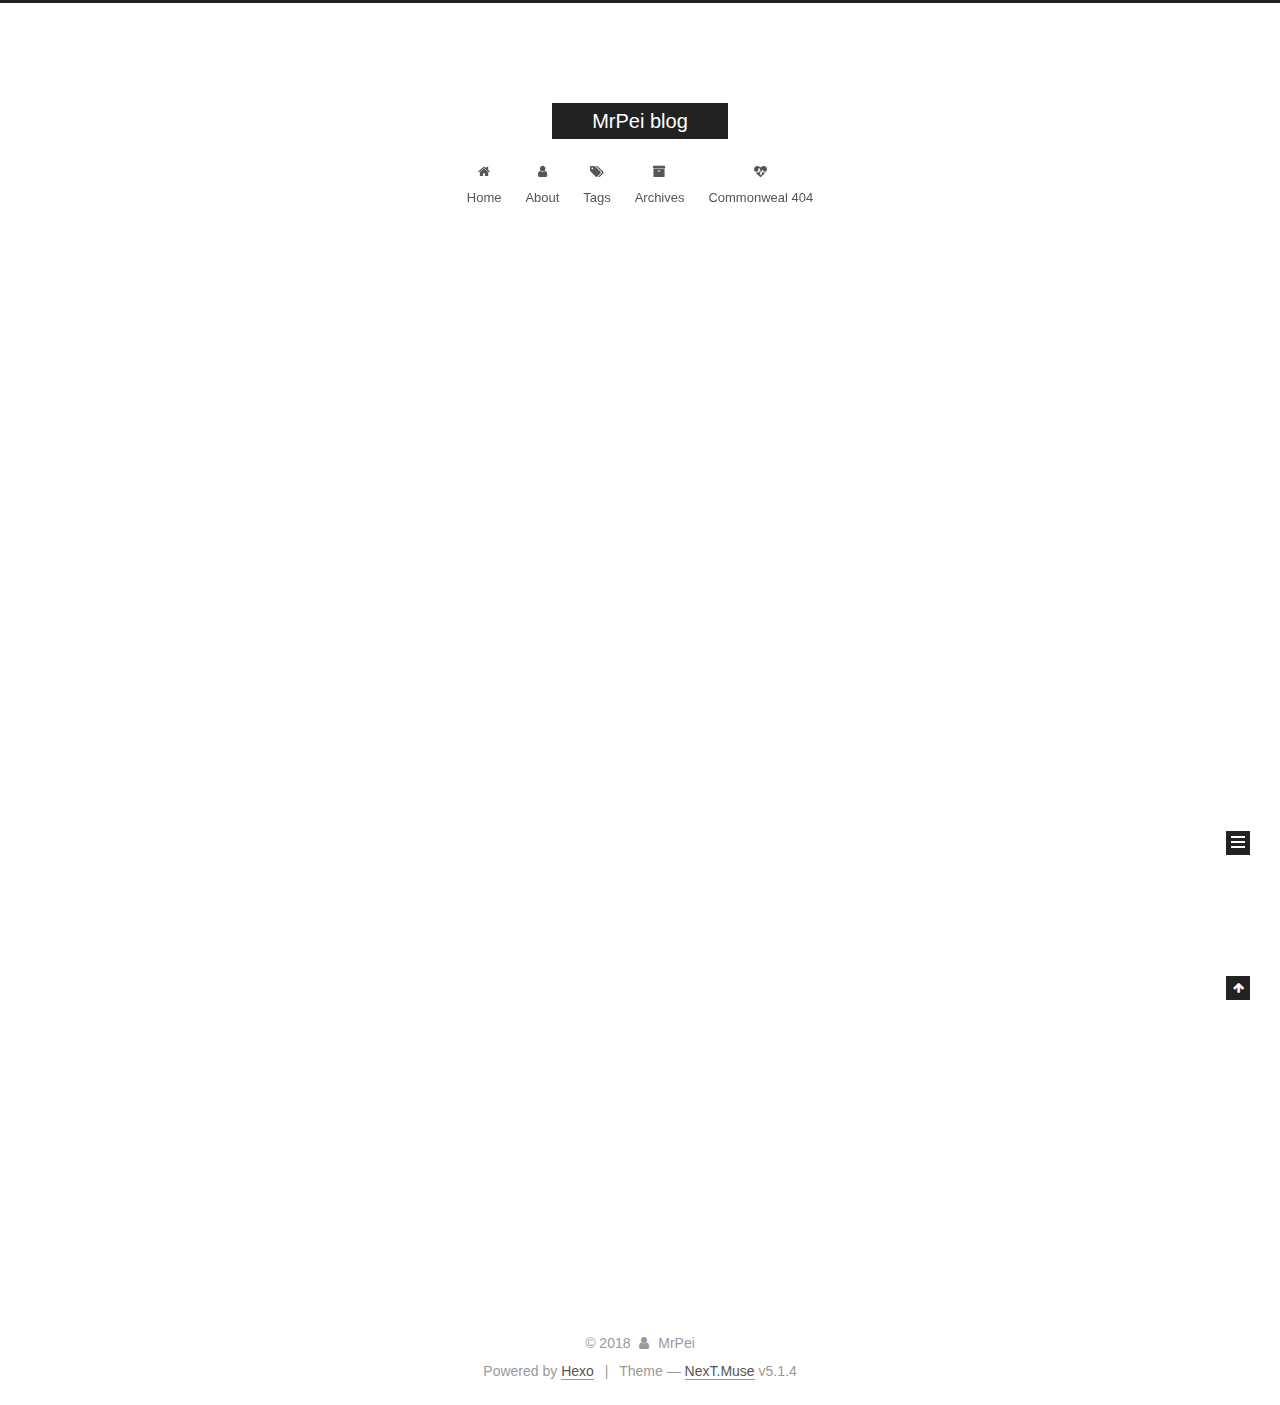
<file: index.html>
<!DOCTYPE html>



  


<html class="theme-next muse use-motion" lang="">
<head>
  <meta charset="UTF-8"/>
<meta http-equiv="X-UA-Compatible" content="IE=edge" />
<meta name="viewport" content="width=device-width, initial-scale=1, maximum-scale=1"/>
<meta name="theme-color" content="#222">









<meta http-equiv="Cache-Control" content="no-transform" />
<meta http-equiv="Cache-Control" content="no-siteapp" />
















  
  
  <link href="/lib/fancybox/source/jquery.fancybox.css?v=2.1.5" rel="stylesheet" type="text/css" />







<link href="/lib/font-awesome/css/font-awesome.min.css?v=4.6.2" rel="stylesheet" type="text/css" />

<link href="/css/main.css?v=5.1.4" rel="stylesheet" type="text/css" />


  <link rel="apple-touch-icon" sizes="180x180" href="/images/apple-touch-icon-next.png?v=5.1.4">


  <link rel="icon" type="image/png" sizes="32x32" href="/images/favicon-32x32-next.png?v=5.1.4">


  <link rel="icon" type="image/png" sizes="16x16" href="/images/favicon-16x16-next.png?v=5.1.4">


  <link rel="mask-icon" href="/images/logo.svg?v=5.1.4" color="#222">





  <meta name="keywords" content="java, mrpei, peizhouyu" />










<meta property="og:type" content="website">
<meta property="og:title" content="MrPei blog">
<meta property="og:url" content="http://blog.mrpei.cn/index.html">
<meta property="og:site_name" content="MrPei blog">
<meta property="og:locale" content="default">
<meta name="twitter:card" content="summary">
<meta name="twitter:title" content="MrPei blog">



<script type="text/javascript" id="hexo.configurations">
  var NexT = window.NexT || {};
  var CONFIG = {
    root: '/',
    scheme: 'Muse',
    version: '5.1.4',
    sidebar: {"position":"left","display":"post","offset":12,"b2t":false,"scrollpercent":false,"onmobile":false},
    fancybox: true,
    tabs: true,
    motion: {"enable":true,"async":false,"transition":{"post_block":"fadeIn","post_header":"slideDownIn","post_body":"slideDownIn","coll_header":"slideLeftIn","sidebar":"slideUpIn"}},
    duoshuo: {
      userId: '0',
      author: 'Author'
    },
    algolia: {
      applicationID: '',
      apiKey: '',
      indexName: '',
      hits: {"per_page":10},
      labels: {"input_placeholder":"Search for Posts","hits_empty":"We didn't find any results for the search: ${query}","hits_stats":"${hits} results found in ${time} ms"}
    }
  };
</script>



  <link rel="canonical" href="http://blog.mrpei.cn/"/>





  <title>MrPei blog</title>
  








</head>

<body itemscope itemtype="http://schema.org/WebPage" lang="default">

  
  
    
  

  <div class="container sidebar-position-left 
  page-home">
    <div class="headband"></div>

    <header id="header" class="header" itemscope itemtype="http://schema.org/WPHeader">
      <div class="header-inner"><div class="site-brand-wrapper">
  <div class="site-meta ">
    

    <div class="custom-logo-site-title">
      <a href="/"  class="brand" rel="start">
        <span class="logo-line-before"><i></i></span>
        <span class="site-title">MrPei blog</span>
        <span class="logo-line-after"><i></i></span>
      </a>
    </div>
      
        <p class="site-subtitle"></p>
      
  </div>

  <div class="site-nav-toggle">
    <button>
      <span class="btn-bar"></span>
      <span class="btn-bar"></span>
      <span class="btn-bar"></span>
    </button>
  </div>
</div>

<nav class="site-nav">
  

  
    <ul id="menu" class="menu">
      
        
        <li class="menu-item menu-item-home">
          <a href="/" rel="section">
            
              <i class="menu-item-icon fa fa-fw fa-home"></i> <br />
            
            Home
          </a>
        </li>
      
        
        <li class="menu-item menu-item-about">
          <a href="/about/" rel="section">
            
              <i class="menu-item-icon fa fa-fw fa-user"></i> <br />
            
            About
          </a>
        </li>
      
        
        <li class="menu-item menu-item-tags">
          <a href="/tags/" rel="section">
            
              <i class="menu-item-icon fa fa-fw fa-tags"></i> <br />
            
            Tags
          </a>
        </li>
      
        
        <li class="menu-item menu-item-archives">
          <a href="/archives/" rel="section">
            
              <i class="menu-item-icon fa fa-fw fa-archive"></i> <br />
            
            Archives
          </a>
        </li>
      
        
        <li class="menu-item menu-item-commonweal">
          <a href="/404/" rel="section">
            
              <i class="menu-item-icon fa fa-fw fa-heartbeat"></i> <br />
            
            Commonweal 404
          </a>
        </li>
      

      
    </ul>
  

  
</nav>



 </div>
    </header>

    <main id="main" class="main">
      <div class="main-inner">
        <div class="content-wrap">
          <div id="content" class="content">
            
  <section id="posts" class="posts-expand">
    
      

  

  
  
  

  <article class="post post-type-normal" itemscope itemtype="http://schema.org/Article">
  
  
  
  <div class="post-block">
    <link itemprop="mainEntityOfPage" href="http://blog.mrpei.cn/2018/09/30/hello-world/">

    <span hidden itemprop="author" itemscope itemtype="http://schema.org/Person">
      <meta itemprop="name" content="MrPei">
      <meta itemprop="description" content="">
      <meta itemprop="image" content="/images/avatar.gif">
    </span>

    <span hidden itemprop="publisher" itemscope itemtype="http://schema.org/Organization">
      <meta itemprop="name" content="MrPei blog">
    </span>

    
      <header class="post-header">

        
        
          <h1 class="post-title" itemprop="name headline">
                
                <a class="post-title-link" href="/2018/09/30/hello-world/" itemprop="url">Hello World</a></h1>
        

        <div class="post-meta">
          <span class="post-time">
            
              <span class="post-meta-item-icon">
                <i class="fa fa-calendar-o"></i>
              </span>
              
                <span class="post-meta-item-text">Posted on</span>
              
              <time title="Post created" itemprop="dateCreated datePublished" datetime="2018-09-30T10:51:43+08:00">
                2018-09-30
              </time>
            

            

            
          </span>

          

          
            
          

          
          

          

          

          

        </div>
      </header>
    

    
    
    
    <div class="post-body" itemprop="articleBody">

      
      

      
        
          
            <p>Welcome to <a href="https://hexo.io/" target="_blank" rel="noopener">Hexo</a>! This is your very first post. Check <a href="https://hexo.io/docs/" target="_blank" rel="noopener">documentation</a> for more info. If you get any problems when using Hexo, you can find the answer in <a href="https://hexo.io/docs/troubleshooting.html" target="_blank" rel="noopener">troubleshooting</a> or you can ask me on <a href="https://github.com/hexojs/hexo/issues" target="_blank" rel="noopener">GitHub</a>.</p>
<h2 id="Quick-Start"><a href="#Quick-Start" class="headerlink" title="Quick Start"></a>Quick Start</h2><h3 id="Create-a-new-post"><a href="#Create-a-new-post" class="headerlink" title="Create a new post"></a>Create a new post</h3><figure class="highlight bash"><table><tr><td class="gutter"><pre><span class="line">1</span><br></pre></td><td class="code"><pre><span class="line">$ hexo new <span class="string">"My New Post"</span></span><br></pre></td></tr></table></figure>
<p>More info: <a href="https://hexo.io/docs/writing.html" target="_blank" rel="noopener">Writing</a></p>
<h3 id="Run-server"><a href="#Run-server" class="headerlink" title="Run server"></a>Run server</h3><figure class="highlight bash"><table><tr><td class="gutter"><pre><span class="line">1</span><br></pre></td><td class="code"><pre><span class="line">$ hexo server</span><br></pre></td></tr></table></figure>
<p>More info: <a href="https://hexo.io/docs/server.html" target="_blank" rel="noopener">Server</a></p>
<h3 id="Generate-static-files"><a href="#Generate-static-files" class="headerlink" title="Generate static files"></a>Generate static files</h3><figure class="highlight bash"><table><tr><td class="gutter"><pre><span class="line">1</span><br></pre></td><td class="code"><pre><span class="line">$ hexo generate</span><br></pre></td></tr></table></figure>
<p>More info: <a href="https://hexo.io/docs/generating.html" target="_blank" rel="noopener">Generating</a></p>
<h3 id="Deploy-to-remote-sites"><a href="#Deploy-to-remote-sites" class="headerlink" title="Deploy to remote sites"></a>Deploy to remote sites</h3><figure class="highlight bash"><table><tr><td class="gutter"><pre><span class="line">1</span><br></pre></td><td class="code"><pre><span class="line">$ hexo deploy</span><br></pre></td></tr></table></figure>
<p>More info: <a href="https://hexo.io/docs/deployment.html" target="_blank" rel="noopener">Deployment</a></p>

          
        
      
    </div>
    
    
    

    

    

    

    <footer class="post-footer">
      

      

      

      
      
        <div class="post-eof"></div>
      
    </footer>
  </div>
  
  
  
  </article>


    
  </section>

  


          </div>
          


          

        </div>
        
          
  
  <div class="sidebar-toggle">
    <div class="sidebar-toggle-line-wrap">
      <span class="sidebar-toggle-line sidebar-toggle-line-first"></span>
      <span class="sidebar-toggle-line sidebar-toggle-line-middle"></span>
      <span class="sidebar-toggle-line sidebar-toggle-line-last"></span>
    </div>
  </div>

  <aside id="sidebar" class="sidebar">
    
    <div class="sidebar-inner">

      

      

      <section class="site-overview-wrap sidebar-panel sidebar-panel-active">
        <div class="site-overview">
          <div class="site-author motion-element" itemprop="author" itemscope itemtype="http://schema.org/Person">
            
              <p class="site-author-name" itemprop="name">MrPei</p>
              <p class="site-description motion-element" itemprop="description"></p>
          </div>

          <nav class="site-state motion-element">

            
              <div class="site-state-item site-state-posts">
              
                <a href="/archives/">
              
                  <span class="site-state-item-count">1</span>
                  <span class="site-state-item-name">posts</span>
                </a>
              </div>
            

            

            

          </nav>

          

          

          
          

          
          

          

        </div>
      </section>

      

      

    </div>
  </aside>


        
      </div>
    </main>

    <footer id="footer" class="footer">
      <div class="footer-inner">
        <div class="copyright">&copy; <span itemprop="copyrightYear">2018</span>
  <span class="with-love">
    <i class="fa fa-user"></i>
  </span>
  <span class="author" itemprop="copyrightHolder">MrPei</span>

  
</div>


  <div class="powered-by">Powered by <a class="theme-link" target="_blank" href="https://hexo.io">Hexo</a></div>



  <span class="post-meta-divider">|</span>



  <div class="theme-info">Theme &mdash; <a class="theme-link" target="_blank" href="https://github.com/iissnan/hexo-theme-next">NexT.Muse</a> v5.1.4</div>




        







        
      </div>
    </footer>

    
      <div class="back-to-top">
        <i class="fa fa-arrow-up"></i>
        
      </div>
    

    

  </div>

  

<script type="text/javascript">
  if (Object.prototype.toString.call(window.Promise) !== '[object Function]') {
    window.Promise = null;
  }
</script>









  












  
  
    <script type="text/javascript" src="/lib/jquery/index.js?v=2.1.3"></script>
  

  
  
    <script type="text/javascript" src="/lib/fastclick/lib/fastclick.min.js?v=1.0.6"></script>
  

  
  
    <script type="text/javascript" src="/lib/jquery_lazyload/jquery.lazyload.js?v=1.9.7"></script>
  

  
  
    <script type="text/javascript" src="/lib/velocity/velocity.min.js?v=1.2.1"></script>
  

  
  
    <script type="text/javascript" src="/lib/velocity/velocity.ui.min.js?v=1.2.1"></script>
  

  
  
    <script type="text/javascript" src="/lib/fancybox/source/jquery.fancybox.pack.js?v=2.1.5"></script>
  


  


  <script type="text/javascript" src="/js/src/utils.js?v=5.1.4"></script>

  <script type="text/javascript" src="/js/src/motion.js?v=5.1.4"></script>



  
  

  

  


  <script type="text/javascript" src="/js/src/bootstrap.js?v=5.1.4"></script>



  


  




	





  





  












  





  

  

  

  
  

  

  

  

</body>
</html>
</file>
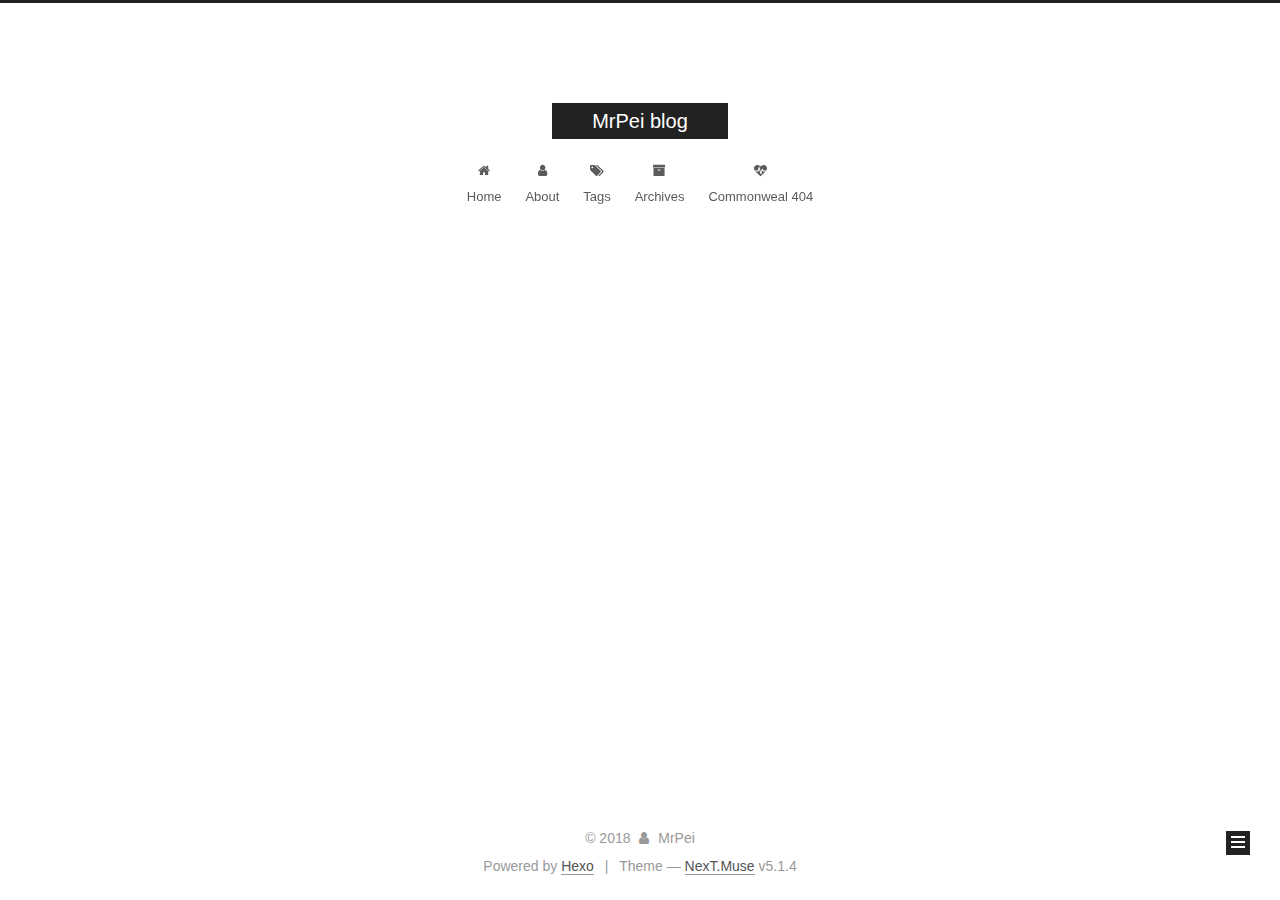
<file: archives/index.html>
<!DOCTYPE html>



  


<html class="theme-next muse use-motion" lang="">
<head>
  <meta charset="UTF-8"/>
<meta http-equiv="X-UA-Compatible" content="IE=edge" />
<meta name="viewport" content="width=device-width, initial-scale=1, maximum-scale=1"/>
<meta name="theme-color" content="#222">









<meta http-equiv="Cache-Control" content="no-transform" />
<meta http-equiv="Cache-Control" content="no-siteapp" />
















  
  
  <link href="/lib/fancybox/source/jquery.fancybox.css?v=2.1.5" rel="stylesheet" type="text/css" />







<link href="/lib/font-awesome/css/font-awesome.min.css?v=4.6.2" rel="stylesheet" type="text/css" />

<link href="/css/main.css?v=5.1.4" rel="stylesheet" type="text/css" />


  <link rel="apple-touch-icon" sizes="180x180" href="/images/apple-touch-icon-next.png?v=5.1.4">


  <link rel="icon" type="image/png" sizes="32x32" href="/images/favicon-32x32-next.png?v=5.1.4">


  <link rel="icon" type="image/png" sizes="16x16" href="/images/favicon-16x16-next.png?v=5.1.4">


  <link rel="mask-icon" href="/images/logo.svg?v=5.1.4" color="#222">





  <meta name="keywords" content="java, mrpei, peizhouyu" />










<meta property="og:type" content="website">
<meta property="og:title" content="MrPei blog">
<meta property="og:url" content="http://blog.mrpei.cn/archives/index.html">
<meta property="og:site_name" content="MrPei blog">
<meta property="og:locale" content="default">
<meta name="twitter:card" content="summary">
<meta name="twitter:title" content="MrPei blog">



<script type="text/javascript" id="hexo.configurations">
  var NexT = window.NexT || {};
  var CONFIG = {
    root: '/',
    scheme: 'Muse',
    version: '5.1.4',
    sidebar: {"position":"left","display":"post","offset":12,"b2t":false,"scrollpercent":false,"onmobile":false},
    fancybox: true,
    tabs: true,
    motion: {"enable":true,"async":false,"transition":{"post_block":"fadeIn","post_header":"slideDownIn","post_body":"slideDownIn","coll_header":"slideLeftIn","sidebar":"slideUpIn"}},
    duoshuo: {
      userId: '0',
      author: 'Author'
    },
    algolia: {
      applicationID: '',
      apiKey: '',
      indexName: '',
      hits: {"per_page":10},
      labels: {"input_placeholder":"Search for Posts","hits_empty":"We didn't find any results for the search: ${query}","hits_stats":"${hits} results found in ${time} ms"}
    }
  };
</script>



  <link rel="canonical" href="http://blog.mrpei.cn/archives/"/>





  <title>Archive | MrPei blog</title>
  








</head>

<body itemscope itemtype="http://schema.org/WebPage" lang="default">

  
  
    
  

  <div class="container sidebar-position-left page-archive">
    <div class="headband"></div>

    <header id="header" class="header" itemscope itemtype="http://schema.org/WPHeader">
      <div class="header-inner"><div class="site-brand-wrapper">
  <div class="site-meta ">
    

    <div class="custom-logo-site-title">
      <a href="/"  class="brand" rel="start">
        <span class="logo-line-before"><i></i></span>
        <span class="site-title">MrPei blog</span>
        <span class="logo-line-after"><i></i></span>
      </a>
    </div>
      
        <p class="site-subtitle"></p>
      
  </div>

  <div class="site-nav-toggle">
    <button>
      <span class="btn-bar"></span>
      <span class="btn-bar"></span>
      <span class="btn-bar"></span>
    </button>
  </div>
</div>

<nav class="site-nav">
  

  
    <ul id="menu" class="menu">
      
        
        <li class="menu-item menu-item-home">
          <a href="/" rel="section">
            
              <i class="menu-item-icon fa fa-fw fa-home"></i> <br />
            
            Home
          </a>
        </li>
      
        
        <li class="menu-item menu-item-about">
          <a href="/about/" rel="section">
            
              <i class="menu-item-icon fa fa-fw fa-user"></i> <br />
            
            About
          </a>
        </li>
      
        
        <li class="menu-item menu-item-tags">
          <a href="/tags/" rel="section">
            
              <i class="menu-item-icon fa fa-fw fa-tags"></i> <br />
            
            Tags
          </a>
        </li>
      
        
        <li class="menu-item menu-item-archives">
          <a href="/archives/" rel="section">
            
              <i class="menu-item-icon fa fa-fw fa-archive"></i> <br />
            
            Archives
          </a>
        </li>
      
        
        <li class="menu-item menu-item-commonweal">
          <a href="/404/" rel="section">
            
              <i class="menu-item-icon fa fa-fw fa-heartbeat"></i> <br />
            
            Commonweal 404
          </a>
        </li>
      

      
    </ul>
  

  
</nav>



 </div>
    </header>

    <main id="main" class="main">
      <div class="main-inner">
        <div class="content-wrap">
          <div id="content" class="content">
            

  
  
  
  <div class="post-block archive">
    <div id="posts" class="posts-collapse">
      <span class="archive-move-on"></span>

      <span class="archive-page-counter">
        
        
        
          
        
        Um..! 1 post. Keep on posting.
      </span>

      

        
        
        

        
          
          <div class="collection-title">
            <h1 class="archive-year" id="archive-year-2018">2018</h1>
          </div>
        
        

        

  <article class="post post-type-normal" itemscope itemtype="http://schema.org/Article">
    <header class="post-header">

      <h2 class="post-title">
        
            <a class="post-title-link" href="/2018/09/30/hello-world/" itemprop="url">
              
                <span itemprop="name">Hello World</span>
              
            </a>
        
      </h2>

      <div class="post-meta">
        <time class="post-time" itemprop="dateCreated"
              datetime="2018-09-30T10:51:43+08:00"
              content="2018-09-30" >
          09-30
        </time>
      </div>

    </header>
  </article>



      

    </div>
  </div>
  
  
  

  



          </div>
          


          

        </div>
        
          
  
  <div class="sidebar-toggle">
    <div class="sidebar-toggle-line-wrap">
      <span class="sidebar-toggle-line sidebar-toggle-line-first"></span>
      <span class="sidebar-toggle-line sidebar-toggle-line-middle"></span>
      <span class="sidebar-toggle-line sidebar-toggle-line-last"></span>
    </div>
  </div>

  <aside id="sidebar" class="sidebar">
    
    <div class="sidebar-inner">

      

      

      <section class="site-overview-wrap sidebar-panel sidebar-panel-active">
        <div class="site-overview">
          <div class="site-author motion-element" itemprop="author" itemscope itemtype="http://schema.org/Person">
            
              <p class="site-author-name" itemprop="name">MrPei</p>
              <p class="site-description motion-element" itemprop="description"></p>
          </div>

          <nav class="site-state motion-element">

            
              <div class="site-state-item site-state-posts">
              
                <a href="/archives/">
              
                  <span class="site-state-item-count">1</span>
                  <span class="site-state-item-name">posts</span>
                </a>
              </div>
            

            

            

          </nav>

          

          

          
          

          
          

          

        </div>
      </section>

      

      

    </div>
  </aside>


        
      </div>
    </main>

    <footer id="footer" class="footer">
      <div class="footer-inner">
        <div class="copyright">&copy; <span itemprop="copyrightYear">2018</span>
  <span class="with-love">
    <i class="fa fa-user"></i>
  </span>
  <span class="author" itemprop="copyrightHolder">MrPei</span>

  
</div>


  <div class="powered-by">Powered by <a class="theme-link" target="_blank" href="https://hexo.io">Hexo</a></div>



  <span class="post-meta-divider">|</span>



  <div class="theme-info">Theme &mdash; <a class="theme-link" target="_blank" href="https://github.com/iissnan/hexo-theme-next">NexT.Muse</a> v5.1.4</div>




        







        
      </div>
    </footer>

    
      <div class="back-to-top">
        <i class="fa fa-arrow-up"></i>
        
      </div>
    

    

  </div>

  

<script type="text/javascript">
  if (Object.prototype.toString.call(window.Promise) !== '[object Function]') {
    window.Promise = null;
  }
</script>









  












  
  
    <script type="text/javascript" src="/lib/jquery/index.js?v=2.1.3"></script>
  

  
  
    <script type="text/javascript" src="/lib/fastclick/lib/fastclick.min.js?v=1.0.6"></script>
  

  
  
    <script type="text/javascript" src="/lib/jquery_lazyload/jquery.lazyload.js?v=1.9.7"></script>
  

  
  
    <script type="text/javascript" src="/lib/velocity/velocity.min.js?v=1.2.1"></script>
  

  
  
    <script type="text/javascript" src="/lib/velocity/velocity.ui.min.js?v=1.2.1"></script>
  

  
  
    <script type="text/javascript" src="/lib/fancybox/source/jquery.fancybox.pack.js?v=2.1.5"></script>
  


  


  <script type="text/javascript" src="/js/src/utils.js?v=5.1.4"></script>

  <script type="text/javascript" src="/js/src/motion.js?v=5.1.4"></script>



  
  

  

  


  <script type="text/javascript" src="/js/src/bootstrap.js?v=5.1.4"></script>



  


  




	





  





  












  





  

  

  

  
  

  

  

  

</body>
</html>
</file>
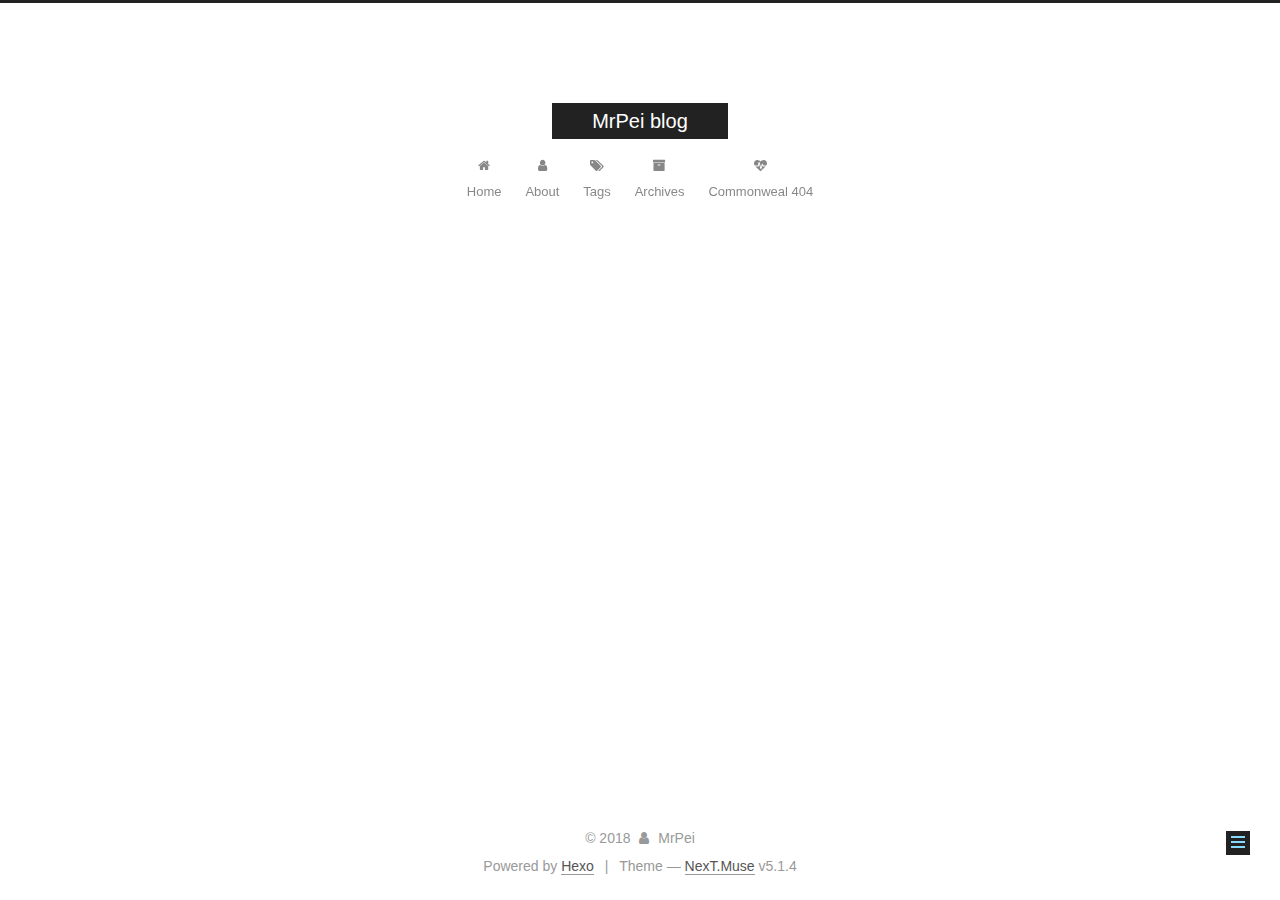
<file: hello/index.html>
<!DOCTYPE html>



  


<html class="theme-next muse use-motion" lang="">
<head>
  <meta charset="UTF-8"/>
<meta http-equiv="X-UA-Compatible" content="IE=edge" />
<meta name="viewport" content="width=device-width, initial-scale=1, maximum-scale=1"/>
<meta name="theme-color" content="#222">









<meta http-equiv="Cache-Control" content="no-transform" />
<meta http-equiv="Cache-Control" content="no-siteapp" />
















  
  
  <link href="/lib/fancybox/source/jquery.fancybox.css?v=2.1.5" rel="stylesheet" type="text/css" />







<link href="/lib/font-awesome/css/font-awesome.min.css?v=4.6.2" rel="stylesheet" type="text/css" />

<link href="/css/main.css?v=5.1.4" rel="stylesheet" type="text/css" />


  <link rel="apple-touch-icon" sizes="180x180" href="/images/apple-touch-icon-next.png?v=5.1.4">


  <link rel="icon" type="image/png" sizes="32x32" href="/images/favicon-32x32-next.png?v=5.1.4">


  <link rel="icon" type="image/png" sizes="16x16" href="/images/favicon-16x16-next.png?v=5.1.4">


  <link rel="mask-icon" href="/images/logo.svg?v=5.1.4" color="#222">





  <meta name="keywords" content="java, mrpei, peizhouyu" />










<meta property="og:type" content="website">
<meta property="og:title" content="hello">
<meta property="og:url" content="http://blog.mrpei.cn/hello/index.html">
<meta property="og:site_name" content="MrPei blog">
<meta property="og:locale" content="default">
<meta property="og:updated_time" content="2018-09-30T06:34:50.727Z">
<meta name="twitter:card" content="summary">
<meta name="twitter:title" content="hello">



<script type="text/javascript" id="hexo.configurations">
  var NexT = window.NexT || {};
  var CONFIG = {
    root: '/',
    scheme: 'Muse',
    version: '5.1.4',
    sidebar: {"position":"left","display":"post","offset":12,"b2t":false,"scrollpercent":false,"onmobile":false},
    fancybox: true,
    tabs: true,
    motion: {"enable":true,"async":false,"transition":{"post_block":"fadeIn","post_header":"slideDownIn","post_body":"slideDownIn","coll_header":"slideLeftIn","sidebar":"slideUpIn"}},
    duoshuo: {
      userId: '0',
      author: 'Author'
    },
    algolia: {
      applicationID: '',
      apiKey: '',
      indexName: '',
      hits: {"per_page":10},
      labels: {"input_placeholder":"Search for Posts","hits_empty":"We didn't find any results for the search: ${query}","hits_stats":"${hits} results found in ${time} ms"}
    }
  };
</script>



  <link rel="canonical" href="http://blog.mrpei.cn/hello/"/>





  <title>hello | MrPei blog</title>
  








</head>

<body itemscope itemtype="http://schema.org/WebPage" lang="default">

  
  
    
  

  <div class="container sidebar-position-left page-post-detail">
    <div class="headband"></div>

    <header id="header" class="header" itemscope itemtype="http://schema.org/WPHeader">
      <div class="header-inner"><div class="site-brand-wrapper">
  <div class="site-meta ">
    

    <div class="custom-logo-site-title">
      <a href="/"  class="brand" rel="start">
        <span class="logo-line-before"><i></i></span>
        <span class="site-title">MrPei blog</span>
        <span class="logo-line-after"><i></i></span>
      </a>
    </div>
      
        <p class="site-subtitle"></p>
      
  </div>

  <div class="site-nav-toggle">
    <button>
      <span class="btn-bar"></span>
      <span class="btn-bar"></span>
      <span class="btn-bar"></span>
    </button>
  </div>
</div>

<nav class="site-nav">
  

  
    <ul id="menu" class="menu">
      
        
        <li class="menu-item menu-item-home">
          <a href="/" rel="section">
            
              <i class="menu-item-icon fa fa-fw fa-home"></i> <br />
            
            Home
          </a>
        </li>
      
        
        <li class="menu-item menu-item-about">
          <a href="/about/" rel="section">
            
              <i class="menu-item-icon fa fa-fw fa-user"></i> <br />
            
            About
          </a>
        </li>
      
        
        <li class="menu-item menu-item-tags">
          <a href="/tags/" rel="section">
            
              <i class="menu-item-icon fa fa-fw fa-tags"></i> <br />
            
            Tags
          </a>
        </li>
      
        
        <li class="menu-item menu-item-archives">
          <a href="/archives/" rel="section">
            
              <i class="menu-item-icon fa fa-fw fa-archive"></i> <br />
            
            Archives
          </a>
        </li>
      
        
        <li class="menu-item menu-item-commonweal">
          <a href="/404/" rel="section">
            
              <i class="menu-item-icon fa fa-fw fa-heartbeat"></i> <br />
            
            Commonweal 404
          </a>
        </li>
      

      
    </ul>
  

  
</nav>



 </div>
    </header>

    <main id="main" class="main">
      <div class="main-inner">
        <div class="content-wrap">
          <div id="content" class="content">
            

  <div id="posts" class="posts-expand">
    
    
    
    <div class="post-block page">
      <header class="post-header">

	<h1 class="post-title" itemprop="name headline">hello</h1>



</header>

      
      
      
      <div class="post-body">
        
        
          
        
      </div>
      
      
      
    </div>
    
    
    
  </div>


          </div>
          


          

  



        </div>
        
          
  
  <div class="sidebar-toggle">
    <div class="sidebar-toggle-line-wrap">
      <span class="sidebar-toggle-line sidebar-toggle-line-first"></span>
      <span class="sidebar-toggle-line sidebar-toggle-line-middle"></span>
      <span class="sidebar-toggle-line sidebar-toggle-line-last"></span>
    </div>
  </div>

  <aside id="sidebar" class="sidebar">
    
    <div class="sidebar-inner">

      

      

      <section class="site-overview-wrap sidebar-panel sidebar-panel-active">
        <div class="site-overview">
          <div class="site-author motion-element" itemprop="author" itemscope itemtype="http://schema.org/Person">
            
              <p class="site-author-name" itemprop="name">MrPei</p>
              <p class="site-description motion-element" itemprop="description"></p>
          </div>

          <nav class="site-state motion-element">

            
              <div class="site-state-item site-state-posts">
              
                <a href="/archives/">
              
                  <span class="site-state-item-count">1</span>
                  <span class="site-state-item-name">posts</span>
                </a>
              </div>
            

            

            

          </nav>

          

          

          
          

          
          

          

        </div>
      </section>

      

      

    </div>
  </aside>


        
      </div>
    </main>

    <footer id="footer" class="footer">
      <div class="footer-inner">
        <div class="copyright">&copy; <span itemprop="copyrightYear">2018</span>
  <span class="with-love">
    <i class="fa fa-user"></i>
  </span>
  <span class="author" itemprop="copyrightHolder">MrPei</span>

  
</div>


  <div class="powered-by">Powered by <a class="theme-link" target="_blank" href="https://hexo.io">Hexo</a></div>



  <span class="post-meta-divider">|</span>



  <div class="theme-info">Theme &mdash; <a class="theme-link" target="_blank" href="https://github.com/iissnan/hexo-theme-next">NexT.Muse</a> v5.1.4</div>




        







        
      </div>
    </footer>

    
      <div class="back-to-top">
        <i class="fa fa-arrow-up"></i>
        
      </div>
    

    

  </div>

  

<script type="text/javascript">
  if (Object.prototype.toString.call(window.Promise) !== '[object Function]') {
    window.Promise = null;
  }
</script>









  












  
  
    <script type="text/javascript" src="/lib/jquery/index.js?v=2.1.3"></script>
  

  
  
    <script type="text/javascript" src="/lib/fastclick/lib/fastclick.min.js?v=1.0.6"></script>
  

  
  
    <script type="text/javascript" src="/lib/jquery_lazyload/jquery.lazyload.js?v=1.9.7"></script>
  

  
  
    <script type="text/javascript" src="/lib/velocity/velocity.min.js?v=1.2.1"></script>
  

  
  
    <script type="text/javascript" src="/lib/velocity/velocity.ui.min.js?v=1.2.1"></script>
  

  
  
    <script type="text/javascript" src="/lib/fancybox/source/jquery.fancybox.pack.js?v=2.1.5"></script>
  


  


  <script type="text/javascript" src="/js/src/utils.js?v=5.1.4"></script>

  <script type="text/javascript" src="/js/src/motion.js?v=5.1.4"></script>



  
  

  
  <script type="text/javascript" src="/js/src/scrollspy.js?v=5.1.4"></script>
<script type="text/javascript" src="/js/src/post-details.js?v=5.1.4"></script>



  


  <script type="text/javascript" src="/js/src/bootstrap.js?v=5.1.4"></script>



  


  




	





  





  












  





  

  

  

  
  

  

  

  

</body>
</html>
</file>
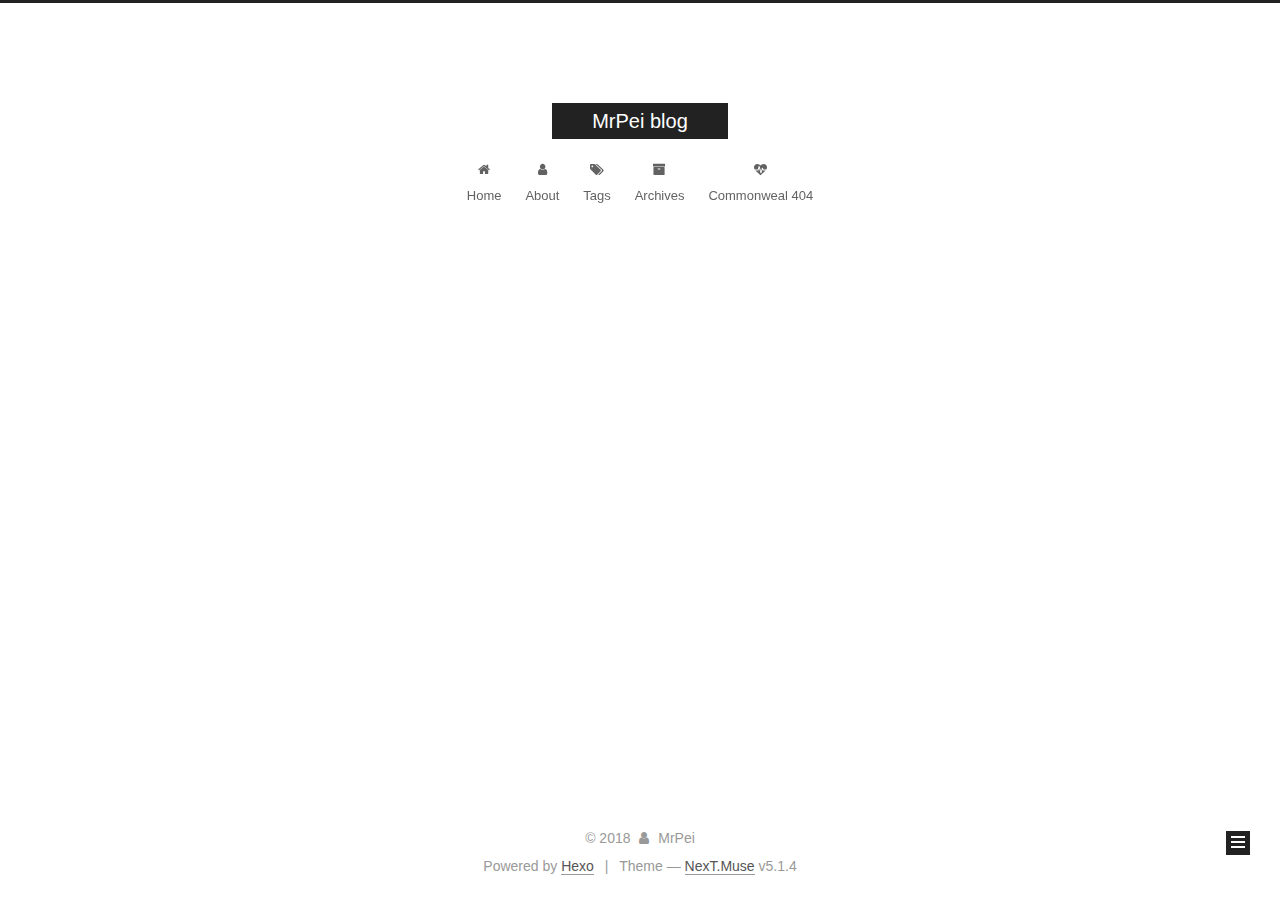
<file: archives/2018/index.html>
<!DOCTYPE html>



  


<html class="theme-next muse use-motion" lang="">
<head>
  <meta charset="UTF-8"/>
<meta http-equiv="X-UA-Compatible" content="IE=edge" />
<meta name="viewport" content="width=device-width, initial-scale=1, maximum-scale=1"/>
<meta name="theme-color" content="#222">









<meta http-equiv="Cache-Control" content="no-transform" />
<meta http-equiv="Cache-Control" content="no-siteapp" />
















  
  
  <link href="/lib/fancybox/source/jquery.fancybox.css?v=2.1.5" rel="stylesheet" type="text/css" />







<link href="/lib/font-awesome/css/font-awesome.min.css?v=4.6.2" rel="stylesheet" type="text/css" />

<link href="/css/main.css?v=5.1.4" rel="stylesheet" type="text/css" />


  <link rel="apple-touch-icon" sizes="180x180" href="/images/apple-touch-icon-next.png?v=5.1.4">


  <link rel="icon" type="image/png" sizes="32x32" href="/images/favicon-32x32-next.png?v=5.1.4">


  <link rel="icon" type="image/png" sizes="16x16" href="/images/favicon-16x16-next.png?v=5.1.4">


  <link rel="mask-icon" href="/images/logo.svg?v=5.1.4" color="#222">





  <meta name="keywords" content="java, mrpei, peizhouyu" />










<meta property="og:type" content="website">
<meta property="og:title" content="MrPei blog">
<meta property="og:url" content="http://blog.mrpei.cn/archives/2018/index.html">
<meta property="og:site_name" content="MrPei blog">
<meta property="og:locale" content="default">
<meta name="twitter:card" content="summary">
<meta name="twitter:title" content="MrPei blog">



<script type="text/javascript" id="hexo.configurations">
  var NexT = window.NexT || {};
  var CONFIG = {
    root: '/',
    scheme: 'Muse',
    version: '5.1.4',
    sidebar: {"position":"left","display":"post","offset":12,"b2t":false,"scrollpercent":false,"onmobile":false},
    fancybox: true,
    tabs: true,
    motion: {"enable":true,"async":false,"transition":{"post_block":"fadeIn","post_header":"slideDownIn","post_body":"slideDownIn","coll_header":"slideLeftIn","sidebar":"slideUpIn"}},
    duoshuo: {
      userId: '0',
      author: 'Author'
    },
    algolia: {
      applicationID: '',
      apiKey: '',
      indexName: '',
      hits: {"per_page":10},
      labels: {"input_placeholder":"Search for Posts","hits_empty":"We didn't find any results for the search: ${query}","hits_stats":"${hits} results found in ${time} ms"}
    }
  };
</script>



  <link rel="canonical" href="http://blog.mrpei.cn/archives/2018/"/>





  <title>Archive | MrPei blog</title>
  








</head>

<body itemscope itemtype="http://schema.org/WebPage" lang="default">

  
  
    
  

  <div class="container sidebar-position-left page-archive">
    <div class="headband"></div>

    <header id="header" class="header" itemscope itemtype="http://schema.org/WPHeader">
      <div class="header-inner"><div class="site-brand-wrapper">
  <div class="site-meta ">
    

    <div class="custom-logo-site-title">
      <a href="/"  class="brand" rel="start">
        <span class="logo-line-before"><i></i></span>
        <span class="site-title">MrPei blog</span>
        <span class="logo-line-after"><i></i></span>
      </a>
    </div>
      
        <p class="site-subtitle"></p>
      
  </div>

  <div class="site-nav-toggle">
    <button>
      <span class="btn-bar"></span>
      <span class="btn-bar"></span>
      <span class="btn-bar"></span>
    </button>
  </div>
</div>

<nav class="site-nav">
  

  
    <ul id="menu" class="menu">
      
        
        <li class="menu-item menu-item-home">
          <a href="/" rel="section">
            
              <i class="menu-item-icon fa fa-fw fa-home"></i> <br />
            
            Home
          </a>
        </li>
      
        
        <li class="menu-item menu-item-about">
          <a href="/about/" rel="section">
            
              <i class="menu-item-icon fa fa-fw fa-user"></i> <br />
            
            About
          </a>
        </li>
      
        
        <li class="menu-item menu-item-tags">
          <a href="/tags/" rel="section">
            
              <i class="menu-item-icon fa fa-fw fa-tags"></i> <br />
            
            Tags
          </a>
        </li>
      
        
        <li class="menu-item menu-item-archives">
          <a href="/archives/" rel="section">
            
              <i class="menu-item-icon fa fa-fw fa-archive"></i> <br />
            
            Archives
          </a>
        </li>
      
        
        <li class="menu-item menu-item-commonweal">
          <a href="/404/" rel="section">
            
              <i class="menu-item-icon fa fa-fw fa-heartbeat"></i> <br />
            
            Commonweal 404
          </a>
        </li>
      

      
    </ul>
  

  
</nav>



 </div>
    </header>

    <main id="main" class="main">
      <div class="main-inner">
        <div class="content-wrap">
          <div id="content" class="content">
            

  
  
  
  <div class="post-block archive">
    <div id="posts" class="posts-collapse">
      <span class="archive-move-on"></span>

      <span class="archive-page-counter">
        
        
        
          
        
        Um..! 1 post. Keep on posting.
      </span>

      

        
        
        

        
          
          <div class="collection-title">
            <h1 class="archive-year" id="archive-year-2018">2018</h1>
          </div>
        
        

        

  <article class="post post-type-normal" itemscope itemtype="http://schema.org/Article">
    <header class="post-header">

      <h2 class="post-title">
        
            <a class="post-title-link" href="/2018/09/30/hello-world/" itemprop="url">
              
                <span itemprop="name">Hello World</span>
              
            </a>
        
      </h2>

      <div class="post-meta">
        <time class="post-time" itemprop="dateCreated"
              datetime="2018-09-30T10:51:43+08:00"
              content="2018-09-30" >
          09-30
        </time>
      </div>

    </header>
  </article>



      

    </div>
  </div>
  
  
  

  



          </div>
          


          

        </div>
        
          
  
  <div class="sidebar-toggle">
    <div class="sidebar-toggle-line-wrap">
      <span class="sidebar-toggle-line sidebar-toggle-line-first"></span>
      <span class="sidebar-toggle-line sidebar-toggle-line-middle"></span>
      <span class="sidebar-toggle-line sidebar-toggle-line-last"></span>
    </div>
  </div>

  <aside id="sidebar" class="sidebar">
    
    <div class="sidebar-inner">

      

      

      <section class="site-overview-wrap sidebar-panel sidebar-panel-active">
        <div class="site-overview">
          <div class="site-author motion-element" itemprop="author" itemscope itemtype="http://schema.org/Person">
            
              <p class="site-author-name" itemprop="name">MrPei</p>
              <p class="site-description motion-element" itemprop="description"></p>
          </div>

          <nav class="site-state motion-element">

            
              <div class="site-state-item site-state-posts">
              
                <a href="/archives/">
              
                  <span class="site-state-item-count">1</span>
                  <span class="site-state-item-name">posts</span>
                </a>
              </div>
            

            

            

          </nav>

          

          

          
          

          
          

          

        </div>
      </section>

      

      

    </div>
  </aside>


        
      </div>
    </main>

    <footer id="footer" class="footer">
      <div class="footer-inner">
        <div class="copyright">&copy; <span itemprop="copyrightYear">2018</span>
  <span class="with-love">
    <i class="fa fa-user"></i>
  </span>
  <span class="author" itemprop="copyrightHolder">MrPei</span>

  
</div>


  <div class="powered-by">Powered by <a class="theme-link" target="_blank" href="https://hexo.io">Hexo</a></div>



  <span class="post-meta-divider">|</span>



  <div class="theme-info">Theme &mdash; <a class="theme-link" target="_blank" href="https://github.com/iissnan/hexo-theme-next">NexT.Muse</a> v5.1.4</div>




        







        
      </div>
    </footer>

    
      <div class="back-to-top">
        <i class="fa fa-arrow-up"></i>
        
      </div>
    

    

  </div>

  

<script type="text/javascript">
  if (Object.prototype.toString.call(window.Promise) !== '[object Function]') {
    window.Promise = null;
  }
</script>









  












  
  
    <script type="text/javascript" src="/lib/jquery/index.js?v=2.1.3"></script>
  

  
  
    <script type="text/javascript" src="/lib/fastclick/lib/fastclick.min.js?v=1.0.6"></script>
  

  
  
    <script type="text/javascript" src="/lib/jquery_lazyload/jquery.lazyload.js?v=1.9.7"></script>
  

  
  
    <script type="text/javascript" src="/lib/velocity/velocity.min.js?v=1.2.1"></script>
  

  
  
    <script type="text/javascript" src="/lib/velocity/velocity.ui.min.js?v=1.2.1"></script>
  

  
  
    <script type="text/javascript" src="/lib/fancybox/source/jquery.fancybox.pack.js?v=2.1.5"></script>
  


  


  <script type="text/javascript" src="/js/src/utils.js?v=5.1.4"></script>

  <script type="text/javascript" src="/js/src/motion.js?v=5.1.4"></script>



  
  

  

  


  <script type="text/javascript" src="/js/src/bootstrap.js?v=5.1.4"></script>



  


  




	





  





  












  





  

  

  

  
  

  

  

  

</body>
</html>
</file>
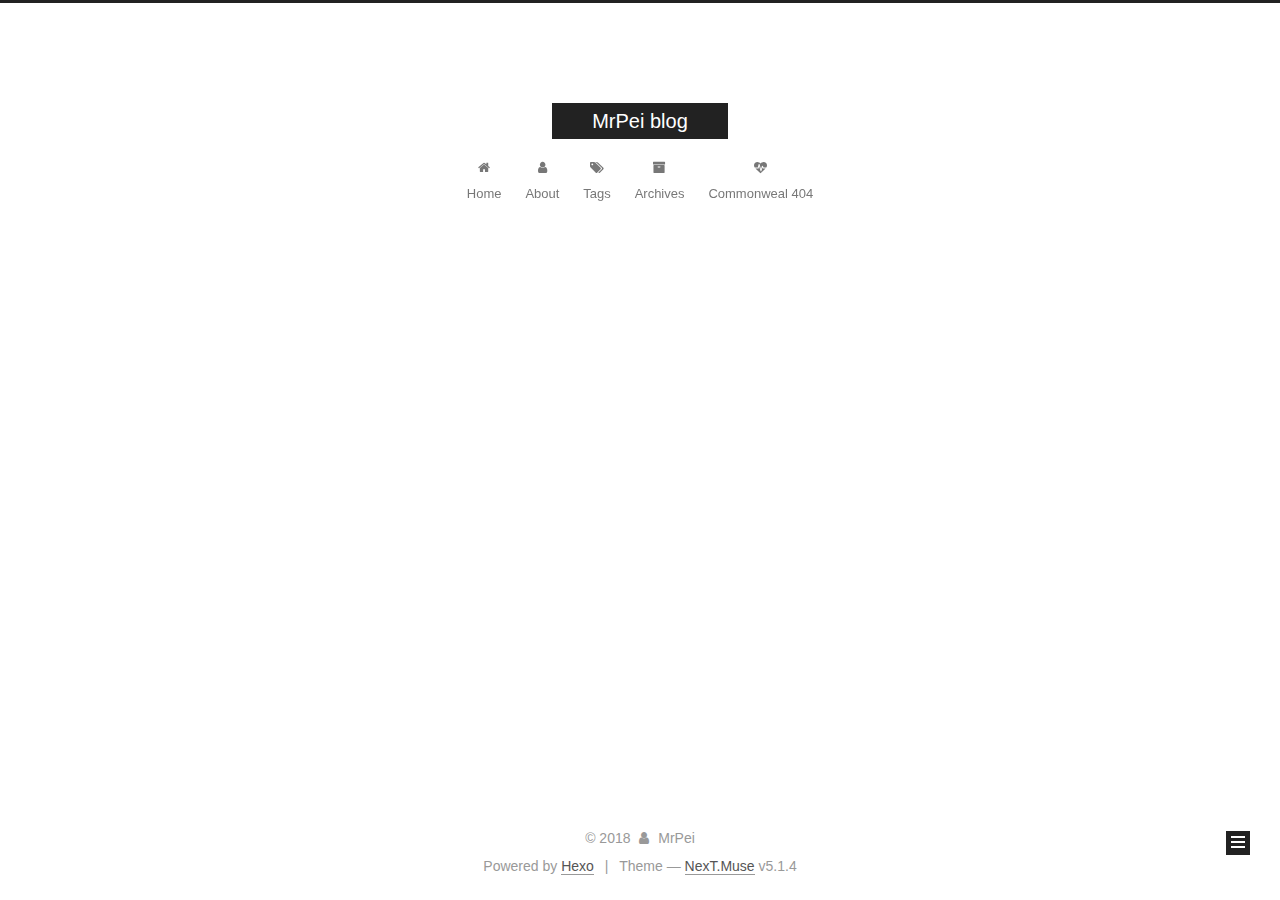
<file: archives/2018/09/index.html>
<!DOCTYPE html>



  


<html class="theme-next muse use-motion" lang="">
<head>
  <meta charset="UTF-8"/>
<meta http-equiv="X-UA-Compatible" content="IE=edge" />
<meta name="viewport" content="width=device-width, initial-scale=1, maximum-scale=1"/>
<meta name="theme-color" content="#222">









<meta http-equiv="Cache-Control" content="no-transform" />
<meta http-equiv="Cache-Control" content="no-siteapp" />
















  
  
  <link href="/lib/fancybox/source/jquery.fancybox.css?v=2.1.5" rel="stylesheet" type="text/css" />







<link href="/lib/font-awesome/css/font-awesome.min.css?v=4.6.2" rel="stylesheet" type="text/css" />

<link href="/css/main.css?v=5.1.4" rel="stylesheet" type="text/css" />


  <link rel="apple-touch-icon" sizes="180x180" href="/images/apple-touch-icon-next.png?v=5.1.4">


  <link rel="icon" type="image/png" sizes="32x32" href="/images/favicon-32x32-next.png?v=5.1.4">


  <link rel="icon" type="image/png" sizes="16x16" href="/images/favicon-16x16-next.png?v=5.1.4">


  <link rel="mask-icon" href="/images/logo.svg?v=5.1.4" color="#222">





  <meta name="keywords" content="java, mrpei, peizhouyu" />










<meta property="og:type" content="website">
<meta property="og:title" content="MrPei blog">
<meta property="og:url" content="http://blog.mrpei.cn/archives/2018/09/index.html">
<meta property="og:site_name" content="MrPei blog">
<meta property="og:locale" content="default">
<meta name="twitter:card" content="summary">
<meta name="twitter:title" content="MrPei blog">



<script type="text/javascript" id="hexo.configurations">
  var NexT = window.NexT || {};
  var CONFIG = {
    root: '/',
    scheme: 'Muse',
    version: '5.1.4',
    sidebar: {"position":"left","display":"post","offset":12,"b2t":false,"scrollpercent":false,"onmobile":false},
    fancybox: true,
    tabs: true,
    motion: {"enable":true,"async":false,"transition":{"post_block":"fadeIn","post_header":"slideDownIn","post_body":"slideDownIn","coll_header":"slideLeftIn","sidebar":"slideUpIn"}},
    duoshuo: {
      userId: '0',
      author: 'Author'
    },
    algolia: {
      applicationID: '',
      apiKey: '',
      indexName: '',
      hits: {"per_page":10},
      labels: {"input_placeholder":"Search for Posts","hits_empty":"We didn't find any results for the search: ${query}","hits_stats":"${hits} results found in ${time} ms"}
    }
  };
</script>



  <link rel="canonical" href="http://blog.mrpei.cn/archives/2018/09/"/>





  <title>Archive | MrPei blog</title>
  








</head>

<body itemscope itemtype="http://schema.org/WebPage" lang="default">

  
  
    
  

  <div class="container sidebar-position-left page-archive">
    <div class="headband"></div>

    <header id="header" class="header" itemscope itemtype="http://schema.org/WPHeader">
      <div class="header-inner"><div class="site-brand-wrapper">
  <div class="site-meta ">
    

    <div class="custom-logo-site-title">
      <a href="/"  class="brand" rel="start">
        <span class="logo-line-before"><i></i></span>
        <span class="site-title">MrPei blog</span>
        <span class="logo-line-after"><i></i></span>
      </a>
    </div>
      
        <p class="site-subtitle"></p>
      
  </div>

  <div class="site-nav-toggle">
    <button>
      <span class="btn-bar"></span>
      <span class="btn-bar"></span>
      <span class="btn-bar"></span>
    </button>
  </div>
</div>

<nav class="site-nav">
  

  
    <ul id="menu" class="menu">
      
        
        <li class="menu-item menu-item-home">
          <a href="/" rel="section">
            
              <i class="menu-item-icon fa fa-fw fa-home"></i> <br />
            
            Home
          </a>
        </li>
      
        
        <li class="menu-item menu-item-about">
          <a href="/about/" rel="section">
            
              <i class="menu-item-icon fa fa-fw fa-user"></i> <br />
            
            About
          </a>
        </li>
      
        
        <li class="menu-item menu-item-tags">
          <a href="/tags/" rel="section">
            
              <i class="menu-item-icon fa fa-fw fa-tags"></i> <br />
            
            Tags
          </a>
        </li>
      
        
        <li class="menu-item menu-item-archives">
          <a href="/archives/" rel="section">
            
              <i class="menu-item-icon fa fa-fw fa-archive"></i> <br />
            
            Archives
          </a>
        </li>
      
        
        <li class="menu-item menu-item-commonweal">
          <a href="/404/" rel="section">
            
              <i class="menu-item-icon fa fa-fw fa-heartbeat"></i> <br />
            
            Commonweal 404
          </a>
        </li>
      

      
    </ul>
  

  
</nav>



 </div>
    </header>

    <main id="main" class="main">
      <div class="main-inner">
        <div class="content-wrap">
          <div id="content" class="content">
            

  
  
  
  <div class="post-block archive">
    <div id="posts" class="posts-collapse">
      <span class="archive-move-on"></span>

      <span class="archive-page-counter">
        
        
        
          
        
        Um..! 1 post. Keep on posting.
      </span>

      

        
        
        

        
          
          <div class="collection-title">
            <h1 class="archive-year" id="archive-year-2018">2018</h1>
          </div>
        
        

        

  <article class="post post-type-normal" itemscope itemtype="http://schema.org/Article">
    <header class="post-header">

      <h2 class="post-title">
        
            <a class="post-title-link" href="/2018/09/30/hello-world/" itemprop="url">
              
                <span itemprop="name">Hello World</span>
              
            </a>
        
      </h2>

      <div class="post-meta">
        <time class="post-time" itemprop="dateCreated"
              datetime="2018-09-30T10:51:43+08:00"
              content="2018-09-30" >
          09-30
        </time>
      </div>

    </header>
  </article>



      

    </div>
  </div>
  
  
  

  



          </div>
          


          

        </div>
        
          
  
  <div class="sidebar-toggle">
    <div class="sidebar-toggle-line-wrap">
      <span class="sidebar-toggle-line sidebar-toggle-line-first"></span>
      <span class="sidebar-toggle-line sidebar-toggle-line-middle"></span>
      <span class="sidebar-toggle-line sidebar-toggle-line-last"></span>
    </div>
  </div>

  <aside id="sidebar" class="sidebar">
    
    <div class="sidebar-inner">

      

      

      <section class="site-overview-wrap sidebar-panel sidebar-panel-active">
        <div class="site-overview">
          <div class="site-author motion-element" itemprop="author" itemscope itemtype="http://schema.org/Person">
            
              <p class="site-author-name" itemprop="name">MrPei</p>
              <p class="site-description motion-element" itemprop="description"></p>
          </div>

          <nav class="site-state motion-element">

            
              <div class="site-state-item site-state-posts">
              
                <a href="/archives/">
              
                  <span class="site-state-item-count">1</span>
                  <span class="site-state-item-name">posts</span>
                </a>
              </div>
            

            

            

          </nav>

          

          

          
          

          
          

          

        </div>
      </section>

      

      

    </div>
  </aside>


        
      </div>
    </main>

    <footer id="footer" class="footer">
      <div class="footer-inner">
        <div class="copyright">&copy; <span itemprop="copyrightYear">2018</span>
  <span class="with-love">
    <i class="fa fa-user"></i>
  </span>
  <span class="author" itemprop="copyrightHolder">MrPei</span>

  
</div>


  <div class="powered-by">Powered by <a class="theme-link" target="_blank" href="https://hexo.io">Hexo</a></div>



  <span class="post-meta-divider">|</span>



  <div class="theme-info">Theme &mdash; <a class="theme-link" target="_blank" href="https://github.com/iissnan/hexo-theme-next">NexT.Muse</a> v5.1.4</div>




        







        
      </div>
    </footer>

    
      <div class="back-to-top">
        <i class="fa fa-arrow-up"></i>
        
      </div>
    

    

  </div>

  

<script type="text/javascript">
  if (Object.prototype.toString.call(window.Promise) !== '[object Function]') {
    window.Promise = null;
  }
</script>









  












  
  
    <script type="text/javascript" src="/lib/jquery/index.js?v=2.1.3"></script>
  

  
  
    <script type="text/javascript" src="/lib/fastclick/lib/fastclick.min.js?v=1.0.6"></script>
  

  
  
    <script type="text/javascript" src="/lib/jquery_lazyload/jquery.lazyload.js?v=1.9.7"></script>
  

  
  
    <script type="text/javascript" src="/lib/velocity/velocity.min.js?v=1.2.1"></script>
  

  
  
    <script type="text/javascript" src="/lib/velocity/velocity.ui.min.js?v=1.2.1"></script>
  

  
  
    <script type="text/javascript" src="/lib/fancybox/source/jquery.fancybox.pack.js?v=2.1.5"></script>
  


  


  <script type="text/javascript" src="/js/src/utils.js?v=5.1.4"></script>

  <script type="text/javascript" src="/js/src/motion.js?v=5.1.4"></script>



  
  

  

  


  <script type="text/javascript" src="/js/src/bootstrap.js?v=5.1.4"></script>



  


  




	





  





  












  





  

  

  

  
  

  

  

  

</body>
</html>
</file>
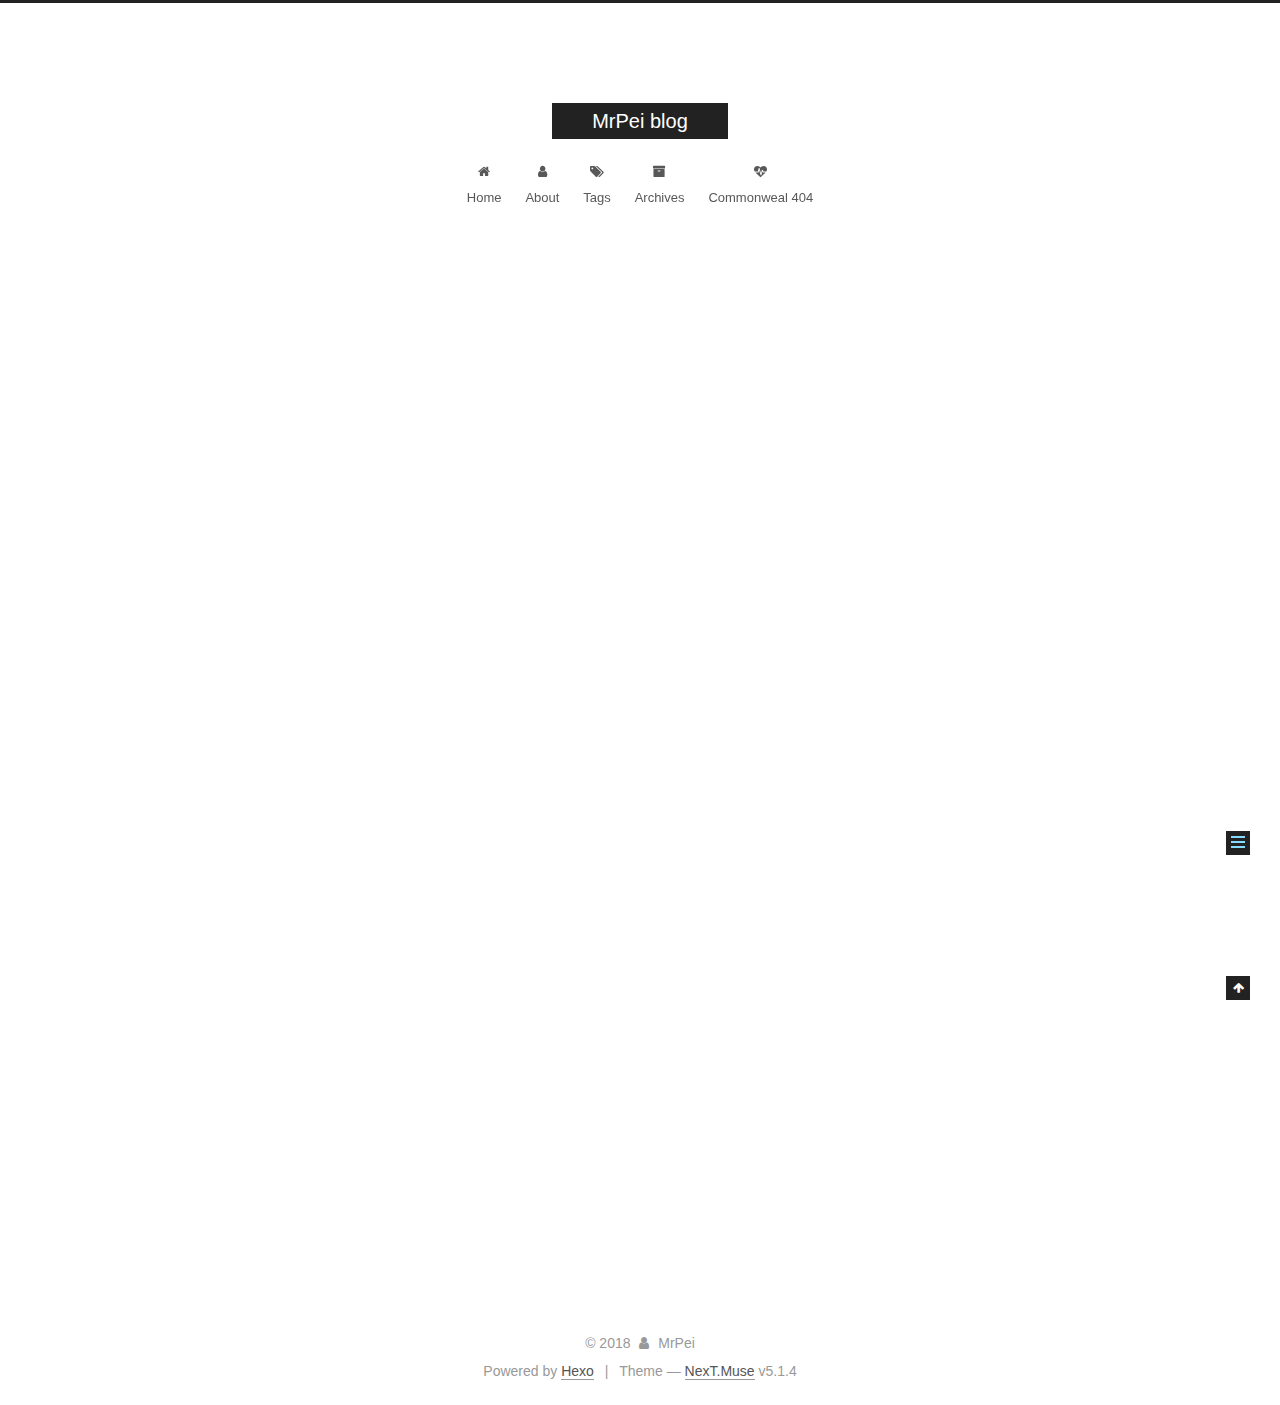
<file: 2018/09/30/hello-world/index.html>
<!DOCTYPE html>



  


<html class="theme-next muse use-motion" lang="">
<head>
  <meta charset="UTF-8"/>
<meta http-equiv="X-UA-Compatible" content="IE=edge" />
<meta name="viewport" content="width=device-width, initial-scale=1, maximum-scale=1"/>
<meta name="theme-color" content="#222">









<meta http-equiv="Cache-Control" content="no-transform" />
<meta http-equiv="Cache-Control" content="no-siteapp" />
















  
  
  <link href="/lib/fancybox/source/jquery.fancybox.css?v=2.1.5" rel="stylesheet" type="text/css" />







<link href="/lib/font-awesome/css/font-awesome.min.css?v=4.6.2" rel="stylesheet" type="text/css" />

<link href="/css/main.css?v=5.1.4" rel="stylesheet" type="text/css" />


  <link rel="apple-touch-icon" sizes="180x180" href="/images/apple-touch-icon-next.png?v=5.1.4">


  <link rel="icon" type="image/png" sizes="32x32" href="/images/favicon-32x32-next.png?v=5.1.4">


  <link rel="icon" type="image/png" sizes="16x16" href="/images/favicon-16x16-next.png?v=5.1.4">


  <link rel="mask-icon" href="/images/logo.svg?v=5.1.4" color="#222">





  <meta name="keywords" content="java, mrpei, peizhouyu" />










<meta name="description" content="Welcome to Hexo! This is your very first post. Check documentation for more info. If you get any problems when using Hexo, you can find the answer in troubleshooting or you can ask me on GitHub. Quick">
<meta property="og:type" content="article">
<meta property="og:title" content="Hello World">
<meta property="og:url" content="http://blog.mrpei.cn/2018/09/30/hello-world/index.html">
<meta property="og:site_name" content="MrPei blog">
<meta property="og:description" content="Welcome to Hexo! This is your very first post. Check documentation for more info. If you get any problems when using Hexo, you can find the answer in troubleshooting or you can ask me on GitHub. Quick">
<meta property="og:locale" content="default">
<meta property="og:updated_time" content="2018-09-30T02:51:43.350Z">
<meta name="twitter:card" content="summary">
<meta name="twitter:title" content="Hello World">
<meta name="twitter:description" content="Welcome to Hexo! This is your very first post. Check documentation for more info. If you get any problems when using Hexo, you can find the answer in troubleshooting or you can ask me on GitHub. Quick">



<script type="text/javascript" id="hexo.configurations">
  var NexT = window.NexT || {};
  var CONFIG = {
    root: '/',
    scheme: 'Muse',
    version: '5.1.4',
    sidebar: {"position":"left","display":"post","offset":12,"b2t":false,"scrollpercent":false,"onmobile":false},
    fancybox: true,
    tabs: true,
    motion: {"enable":true,"async":false,"transition":{"post_block":"fadeIn","post_header":"slideDownIn","post_body":"slideDownIn","coll_header":"slideLeftIn","sidebar":"slideUpIn"}},
    duoshuo: {
      userId: '0',
      author: 'Author'
    },
    algolia: {
      applicationID: '',
      apiKey: '',
      indexName: '',
      hits: {"per_page":10},
      labels: {"input_placeholder":"Search for Posts","hits_empty":"We didn't find any results for the search: ${query}","hits_stats":"${hits} results found in ${time} ms"}
    }
  };
</script>



  <link rel="canonical" href="http://blog.mrpei.cn/2018/09/30/hello-world/"/>





  <title>Hello World | MrPei blog</title>
  








</head>

<body itemscope itemtype="http://schema.org/WebPage" lang="default">

  
  
    
  

  <div class="container sidebar-position-left page-post-detail">
    <div class="headband"></div>

    <header id="header" class="header" itemscope itemtype="http://schema.org/WPHeader">
      <div class="header-inner"><div class="site-brand-wrapper">
  <div class="site-meta ">
    

    <div class="custom-logo-site-title">
      <a href="/"  class="brand" rel="start">
        <span class="logo-line-before"><i></i></span>
        <span class="site-title">MrPei blog</span>
        <span class="logo-line-after"><i></i></span>
      </a>
    </div>
      
        <p class="site-subtitle"></p>
      
  </div>

  <div class="site-nav-toggle">
    <button>
      <span class="btn-bar"></span>
      <span class="btn-bar"></span>
      <span class="btn-bar"></span>
    </button>
  </div>
</div>

<nav class="site-nav">
  

  
    <ul id="menu" class="menu">
      
        
        <li class="menu-item menu-item-home">
          <a href="/" rel="section">
            
              <i class="menu-item-icon fa fa-fw fa-home"></i> <br />
            
            Home
          </a>
        </li>
      
        
        <li class="menu-item menu-item-about">
          <a href="/about/" rel="section">
            
              <i class="menu-item-icon fa fa-fw fa-user"></i> <br />
            
            About
          </a>
        </li>
      
        
        <li class="menu-item menu-item-tags">
          <a href="/tags/" rel="section">
            
              <i class="menu-item-icon fa fa-fw fa-tags"></i> <br />
            
            Tags
          </a>
        </li>
      
        
        <li class="menu-item menu-item-archives">
          <a href="/archives/" rel="section">
            
              <i class="menu-item-icon fa fa-fw fa-archive"></i> <br />
            
            Archives
          </a>
        </li>
      
        
        <li class="menu-item menu-item-commonweal">
          <a href="/404/" rel="section">
            
              <i class="menu-item-icon fa fa-fw fa-heartbeat"></i> <br />
            
            Commonweal 404
          </a>
        </li>
      

      
    </ul>
  

  
</nav>



 </div>
    </header>

    <main id="main" class="main">
      <div class="main-inner">
        <div class="content-wrap">
          <div id="content" class="content">
            

  <div id="posts" class="posts-expand">
    

  

  
  
  

  <article class="post post-type-normal" itemscope itemtype="http://schema.org/Article">
  
  
  
  <div class="post-block">
    <link itemprop="mainEntityOfPage" href="http://blog.mrpei.cn/2018/09/30/hello-world/">

    <span hidden itemprop="author" itemscope itemtype="http://schema.org/Person">
      <meta itemprop="name" content="MrPei">
      <meta itemprop="description" content="">
      <meta itemprop="image" content="/images/avatar.gif">
    </span>

    <span hidden itemprop="publisher" itemscope itemtype="http://schema.org/Organization">
      <meta itemprop="name" content="MrPei blog">
    </span>

    
      <header class="post-header">

        
        
          <h1 class="post-title" itemprop="name headline">Hello World</h1>
        

        <div class="post-meta">
          <span class="post-time">
            
              <span class="post-meta-item-icon">
                <i class="fa fa-calendar-o"></i>
              </span>
              
                <span class="post-meta-item-text">Posted on</span>
              
              <time title="Post created" itemprop="dateCreated datePublished" datetime="2018-09-30T10:51:43+08:00">
                2018-09-30
              </time>
            

            

            
          </span>

          

          
            
          

          
          

          

          

          

        </div>
      </header>
    

    
    
    
    <div class="post-body" itemprop="articleBody">

      
      

      
        <p>Welcome to <a href="https://hexo.io/" target="_blank" rel="noopener">Hexo</a>! This is your very first post. Check <a href="https://hexo.io/docs/" target="_blank" rel="noopener">documentation</a> for more info. If you get any problems when using Hexo, you can find the answer in <a href="https://hexo.io/docs/troubleshooting.html" target="_blank" rel="noopener">troubleshooting</a> or you can ask me on <a href="https://github.com/hexojs/hexo/issues" target="_blank" rel="noopener">GitHub</a>.</p>
<h2 id="Quick-Start"><a href="#Quick-Start" class="headerlink" title="Quick Start"></a>Quick Start</h2><h3 id="Create-a-new-post"><a href="#Create-a-new-post" class="headerlink" title="Create a new post"></a>Create a new post</h3><figure class="highlight bash"><table><tr><td class="gutter"><pre><span class="line">1</span><br></pre></td><td class="code"><pre><span class="line">$ hexo new <span class="string">"My New Post"</span></span><br></pre></td></tr></table></figure>
<p>More info: <a href="https://hexo.io/docs/writing.html" target="_blank" rel="noopener">Writing</a></p>
<h3 id="Run-server"><a href="#Run-server" class="headerlink" title="Run server"></a>Run server</h3><figure class="highlight bash"><table><tr><td class="gutter"><pre><span class="line">1</span><br></pre></td><td class="code"><pre><span class="line">$ hexo server</span><br></pre></td></tr></table></figure>
<p>More info: <a href="https://hexo.io/docs/server.html" target="_blank" rel="noopener">Server</a></p>
<h3 id="Generate-static-files"><a href="#Generate-static-files" class="headerlink" title="Generate static files"></a>Generate static files</h3><figure class="highlight bash"><table><tr><td class="gutter"><pre><span class="line">1</span><br></pre></td><td class="code"><pre><span class="line">$ hexo generate</span><br></pre></td></tr></table></figure>
<p>More info: <a href="https://hexo.io/docs/generating.html" target="_blank" rel="noopener">Generating</a></p>
<h3 id="Deploy-to-remote-sites"><a href="#Deploy-to-remote-sites" class="headerlink" title="Deploy to remote sites"></a>Deploy to remote sites</h3><figure class="highlight bash"><table><tr><td class="gutter"><pre><span class="line">1</span><br></pre></td><td class="code"><pre><span class="line">$ hexo deploy</span><br></pre></td></tr></table></figure>
<p>More info: <a href="https://hexo.io/docs/deployment.html" target="_blank" rel="noopener">Deployment</a></p>

      
    </div>
    
    
    

    

    

    

    <footer class="post-footer">
      

      
      
      

      

      
      
    </footer>
  </div>
  
  
  
  </article>



    <div class="post-spread">
      
    </div>
  </div>


          </div>
          


          

  



        </div>
        
          
  
  <div class="sidebar-toggle">
    <div class="sidebar-toggle-line-wrap">
      <span class="sidebar-toggle-line sidebar-toggle-line-first"></span>
      <span class="sidebar-toggle-line sidebar-toggle-line-middle"></span>
      <span class="sidebar-toggle-line sidebar-toggle-line-last"></span>
    </div>
  </div>

  <aside id="sidebar" class="sidebar">
    
    <div class="sidebar-inner">

      

      
        <ul class="sidebar-nav motion-element">
          <li class="sidebar-nav-toc sidebar-nav-active" data-target="post-toc-wrap">
            Table of Contents
          </li>
          <li class="sidebar-nav-overview" data-target="site-overview-wrap">
            Overview
          </li>
        </ul>
      

      <section class="site-overview-wrap sidebar-panel">
        <div class="site-overview">
          <div class="site-author motion-element" itemprop="author" itemscope itemtype="http://schema.org/Person">
            
              <p class="site-author-name" itemprop="name">MrPei</p>
              <p class="site-description motion-element" itemprop="description"></p>
          </div>

          <nav class="site-state motion-element">

            
              <div class="site-state-item site-state-posts">
              
                <a href="/archives/">
              
                  <span class="site-state-item-count">1</span>
                  <span class="site-state-item-name">posts</span>
                </a>
              </div>
            

            

            

          </nav>

          

          

          
          

          
          

          

        </div>
      </section>

      
      <!--noindex-->
        <section class="post-toc-wrap motion-element sidebar-panel sidebar-panel-active">
          <div class="post-toc">

            
              
            

            
              <div class="post-toc-content"><ol class="nav"><li class="nav-item nav-level-2"><a class="nav-link" href="#Quick-Start"><span class="nav-number">1.</span> <span class="nav-text">Quick Start</span></a><ol class="nav-child"><li class="nav-item nav-level-3"><a class="nav-link" href="#Create-a-new-post"><span class="nav-number">1.1.</span> <span class="nav-text">Create a new post</span></a></li><li class="nav-item nav-level-3"><a class="nav-link" href="#Run-server"><span class="nav-number">1.2.</span> <span class="nav-text">Run server</span></a></li><li class="nav-item nav-level-3"><a class="nav-link" href="#Generate-static-files"><span class="nav-number">1.3.</span> <span class="nav-text">Generate static files</span></a></li><li class="nav-item nav-level-3"><a class="nav-link" href="#Deploy-to-remote-sites"><span class="nav-number">1.4.</span> <span class="nav-text">Deploy to remote sites</span></a></li></ol></li></ol></div>
            

          </div>
        </section>
      <!--/noindex-->
      

      

    </div>
  </aside>


        
      </div>
    </main>

    <footer id="footer" class="footer">
      <div class="footer-inner">
        <div class="copyright">&copy; <span itemprop="copyrightYear">2018</span>
  <span class="with-love">
    <i class="fa fa-user"></i>
  </span>
  <span class="author" itemprop="copyrightHolder">MrPei</span>

  
</div>


  <div class="powered-by">Powered by <a class="theme-link" target="_blank" href="https://hexo.io">Hexo</a></div>



  <span class="post-meta-divider">|</span>



  <div class="theme-info">Theme &mdash; <a class="theme-link" target="_blank" href="https://github.com/iissnan/hexo-theme-next">NexT.Muse</a> v5.1.4</div>




        







        
      </div>
    </footer>

    
      <div class="back-to-top">
        <i class="fa fa-arrow-up"></i>
        
      </div>
    

    

  </div>

  

<script type="text/javascript">
  if (Object.prototype.toString.call(window.Promise) !== '[object Function]') {
    window.Promise = null;
  }
</script>









  












  
  
    <script type="text/javascript" src="/lib/jquery/index.js?v=2.1.3"></script>
  

  
  
    <script type="text/javascript" src="/lib/fastclick/lib/fastclick.min.js?v=1.0.6"></script>
  

  
  
    <script type="text/javascript" src="/lib/jquery_lazyload/jquery.lazyload.js?v=1.9.7"></script>
  

  
  
    <script type="text/javascript" src="/lib/velocity/velocity.min.js?v=1.2.1"></script>
  

  
  
    <script type="text/javascript" src="/lib/velocity/velocity.ui.min.js?v=1.2.1"></script>
  

  
  
    <script type="text/javascript" src="/lib/fancybox/source/jquery.fancybox.pack.js?v=2.1.5"></script>
  


  


  <script type="text/javascript" src="/js/src/utils.js?v=5.1.4"></script>

  <script type="text/javascript" src="/js/src/motion.js?v=5.1.4"></script>



  
  

  
  <script type="text/javascript" src="/js/src/scrollspy.js?v=5.1.4"></script>
<script type="text/javascript" src="/js/src/post-details.js?v=5.1.4"></script>



  


  <script type="text/javascript" src="/js/src/bootstrap.js?v=5.1.4"></script>



  


  




	





  





  












  





  

  

  

  
  

  

  

  

</body>
</html>
</file>
<file: css/main.css>
/* normalize.css v3.0.2 | MIT License | git.io/normalize */
html {
  font-family: sans-serif; /* 1 */
  -ms-text-size-adjust: 100%; /* 2 */
  -webkit-text-size-adjust: 100%; /* 2 */
}
body {
  margin: 0;
}
article,
aside,
details,
figcaption,
figure,
footer,
header,
hgroup,
main,
menu,
nav,
section,
summary {
  display: block;
}
audio,
canvas,
progress,
video {
  display: inline-block; /* 1 */
  vertical-align: baseline; /* 2 */
}
audio:not([controls]) {
  display: none;
  height: 0;
}
[hidden],
template {
  display: none;
}
a {
  background-color: transparent;
}
a:active,
a:hover {
  outline: 0;
}
abbr[title] {
  border-bottom: 1px dotted;
}
b,
strong {
  font-weight: bold;
}
dfn {
  font-style: italic;
}
h1 {
  font-size: 2em;
  margin: 0.67em 0;
}
mark {
  background: #ff0;
  color: #000;
}
small {
  font-size: 80%;
}
sub,
sup {
  font-size: 75%;
  line-height: 0;
  position: relative;
  vertical-align: baseline;
}
sup {
  top: -0.5em;
}
sub {
  bottom: -0.25em;
}
img {
  border: 0;
}
svg:not(:root) {
  overflow: hidden;
}
figure {
  margin: 1em 40px;
}
hr {
  -moz-box-sizing: content-box;
  box-sizing: content-box;
  height: 0;
}
pre {
  overflow: auto;
}
code,
kbd,
pre,
samp {
  font-family: monospace, monospace;
  font-size: 1em;
}
button,
input,
optgroup,
select,
textarea {
  color: inherit; /* 1 */
  font: inherit; /* 2 */
  margin: 0; /* 3 */
}
button {
  overflow: visible;
}
button,
select {
  text-transform: none;
}
button,
html input[type="button"],
input[type="reset"],
input[type="submit"] {
  -webkit-appearance: button; /* 2 */
  cursor: pointer; /* 3 */
}
button[disabled],
html input[disabled] {
  cursor: default;
}
button::-moz-focus-inner,
input::-moz-focus-inner {
  border: 0;
  padding: 0;
}
input {
  line-height: normal;
}
input[type="checkbox"],
input[type="radio"] {
  box-sizing: border-box; /* 1 */
  padding: 0; /* 2 */
}
input[type="number"]::-webkit-inner-spin-button,
input[type="number"]::-webkit-outer-spin-button {
  height: auto;
}
input[type="search"] {
  -webkit-appearance: textfield; /* 1 */
  -moz-box-sizing: content-box;
  -webkit-box-sizing: content-box; /* 2 */
  box-sizing: content-box;
}
input[type="search"]::-webkit-search-cancel-button,
input[type="search"]::-webkit-search-decoration {
  -webkit-appearance: none;
}
fieldset {
  border: 1px solid #c0c0c0;
  margin: 0 2px;
  padding: 0.35em 0.625em 0.75em;
}
legend {
  border: 0; /* 1 */
  padding: 0; /* 2 */
}
textarea {
  overflow: auto;
}
optgroup {
  font-weight: bold;
}
table {
  border-collapse: collapse;
  border-spacing: 0;
}
td,
th {
  padding: 0;
}
::selection {
  background: #262a30;
  color: #fff;
}
body {
  position: relative;
  font-family: 'Lato', "PingFang SC", "Microsoft YaHei", sans-serif;
  font-size: 14px;
  line-height: 2;
  color: #555;
  background: #fff;
}
@media (max-width: 767px) {
  body {
    padding-right: 0 !important;
  }
}
@media (min-width: 768px) and (max-width: 991px) {
  body {
    padding-right: 0 !important;
  }
}
@media (min-width: 1600px) {
  body {
    font-size: 16px;
  }
}
h1,
h2,
h3,
h4,
h5,
h6 {
  margin: 0;
  padding: 0;
  font-weight: bold;
  line-height: 1.5;
  font-family: 'Lato', "PingFang SC", "Microsoft YaHei", sans-serif;
}
h2,
h3,
h4,
h5,
h6 {
  margin: 20px 0 15px;
}
h1 {
  font-size: 22px;
}
@media (max-width: 767px) {
  h1 {
    font-size: 18px;
  }
}
h2 {
  font-size: 20px;
}
@media (max-width: 767px) {
  h2 {
    font-size: 16px;
  }
}
h3 {
  font-size: 18px;
}
@media (max-width: 767px) {
  h3 {
    font-size: 14px;
  }
}
h4 {
  font-size: 16px;
}
@media (max-width: 767px) {
  h4 {
    font-size: 12px;
  }
}
h5 {
  font-size: 14px;
}
@media (max-width: 767px) {
  h5 {
    font-size: 10px;
  }
}
h6 {
  font-size: 12px;
}
@media (max-width: 767px) {
  h6 {
    font-size: 8px;
  }
}
p {
  margin: 0 0 20px 0;
}
a {
  color: #555;
  text-decoration: none;
  outline: none;
  border-bottom: 1px solid #999;
  word-wrap: break-word;
}
a:hover {
  color: #222;
  border-bottom-color: #222;
}
blockquote {
  margin: 0;
  padding: 0;
}
img {
  display: block;
  margin: auto;
  max-width: 100%;
  height: auto;
}
hr {
  margin: 40px 0;
  height: 3px;
  border: none;
  background-color: #ddd;
  background-image: repeating-linear-gradient(-45deg, #fff, #fff 4px, transparent 4px, transparent 8px);
}
blockquote {
  padding: 0 15px;
  color: #666;
  border-left: 4px solid #ddd;
}
blockquote cite::before {
  content: "-";
  padding: 0 5px;
}
dt {
  font-weight: 700;
}
dd {
  margin: 0;
  padding: 0;
}
kbd {
  border: 1px solid #ccc;
  border-radius: 0.2em;
  box-shadow: 0.1em 0.1em 0.2em rgba(0,0,0,0.1);
  background-color: #f9f9f9;
  font-family: inherit;
  background-image: -webkit-linear-gradient(top, #eee, #fff, #eee);
  padding: 0.1em 0.3em;
  white-space: nowrap;
}
.text-left {
  text-align: left;
}
.text-center {
  text-align: center;
}
.text-right {
  text-align: right;
}
.text-justify {
  text-align: justify;
}
.text-nowrap {
  white-space: nowrap;
}
.text-lowercase {
  text-transform: lowercase;
}
.text-uppercase {
  text-transform: uppercase;
}
.text-capitalize {
  text-transform: capitalize;
}
.center-block {
  display: block;
  margin-left: auto;
  margin-right: auto;
}
.clearfix:before,
.clearfix:after {
  content: " ";
  display: table;
}
.clearfix:after {
  clear: both;
}
.pullquote {
  width: 45%;
}
.pullquote.left {
  float: left;
  margin-left: 5px;
  margin-right: 10px;
}
.pullquote.right {
  float: right;
  margin-left: 10px;
  margin-right: 5px;
}
.affix.affix.affix {
  position: fixed;
}
.translation {
  margin-top: -20px;
  font-size: 14px;
  color: #999;
}
.scrollbar-measure {
  width: 100px;
  height: 100px;
  overflow: scroll;
  position: absolute;
  top: -9999px;
}
.use-motion .motion-element {
  opacity: 0;
}
table {
  margin: 20px 0;
  width: 100%;
  border-collapse: collapse;
  border-spacing: 0;
  border: 1px solid #ddd;
  font-size: 14px;
  table-layout: fixed;
  word-wrap: break-all;
}
table>tbody>tr:nth-of-type(odd) {
  background-color: #f9f9f9;
}
table>tbody>tr:hover {
  background-color: #f5f5f5;
}
caption,
th,
td {
  padding: 8px;
  text-align: left;
  vertical-align: middle;
  font-weight: normal;
}
th,
td {
  border-bottom: 3px solid #ddd;
  border-right: 1px solid #eee;
}
th {
  padding-bottom: 10px;
  font-weight: 700;
}
td {
  border-bottom-width: 1px;
}
html,
body {
  height: 100%;
}
.container {
  position: relative;
  min-height: 100%;
}
.header-inner {
  margin: 0 auto;
  padding: 100px 0 70px;
  width: 700px;
}
@media (min-width: 1600px) {
  .container .header-inner {
    width: 900px;
  }
}
.main {
  padding-bottom: 150px;
}
.main-inner {
  margin: 0 auto;
  width: 700px;
}
@media (min-width: 1600px) {
  .container .main-inner {
    width: 900px;
  }
}
.footer {
  position: absolute;
  left: 0;
  bottom: 0;
  width: 100%;
  min-height: 50px;
}
.footer-inner {
  box-sizing: border-box;
  margin: 20px auto;
  width: 700px;
}
@media (min-width: 1600px) {
  .container .footer-inner {
    width: 900px;
  }
}
pre,
.highlight {
  overflow: auto;
  margin: 20px 0;
  padding: 0;
  font-size: 13px;
  color: #4d4d4c;
  background: #f7f7f7;
  line-height: 1.6;
}
pre,
code {
  font-family: consolas, Menlo, "PingFang SC", "Microsoft YaHei", monospace;
}
code {
  padding: 2px 4px;
  word-wrap: break-word;
  color: #555;
  background: #eee;
  border-radius: 3px;
  font-size: 13px;
}
pre {
  padding: 10px;
}
pre code {
  padding: 0;
  color: #4d4d4c;
  background: none;
  text-shadow: none;
}
.highlight {
  border-radius: 1px;
}
.highlight pre {
  border: none;
  margin: 0;
  padding: 10px 0;
}
.highlight table {
  margin: 0;
  width: auto;
  border: none;
}
.highlight td {
  border: none;
  padding: 0;
}
.highlight figcaption {
  font-size: 1em;
  color: #4d4d4c;
  line-height: 1em;
  margin-bottom: 1em;
}
.highlight figcaption:before,
.highlight figcaption:after {
  content: " ";
  display: table;
}
.highlight figcaption:after {
  clear: both;
}
.highlight figcaption a {
  float: right;
  color: #4d4d4c;
}
.highlight figcaption a:hover {
  border-bottom-color: #4d4d4c;
}
.highlight .gutter pre {
  padding-left: 10px;
  padding-right: 10px;
  color: #869194;
  text-align: right;
  background-color: #eff2f3;
}
.highlight .code pre {
  width: 100%;
  padding-left: 10px;
  padding-right: 10px;
  background-color: #f7f7f7;
}
.highlight .line {
  height: 20px;
}
.gutter {
  -webkit-user-select: none;
  -moz-user-select: none;
  -ms-user-select: none;
  user-select: none;
}
.gist table {
  width: auto;
}
.gist table td {
  border: none;
}
pre .deletion {
  background: #fdd;
}
pre .addition {
  background: #dfd;
}
pre .meta {
  color: #8959a8;
}
pre .comment {
  color: #8e908c;
}
pre .variable,
pre .attribute,
pre .tag,
pre .regexp,
pre .ruby .constant,
pre .xml .tag .title,
pre .xml .pi,
pre .xml .doctype,
pre .html .doctype,
pre .css .id,
pre .css .class,
pre .css .pseudo {
  color: #c82829;
}
pre .number,
pre .preprocessor,
pre .built_in,
pre .literal,
pre .params,
pre .constant,
pre .command {
  color: #f5871f;
}
pre .ruby .class .title,
pre .css .rules .attribute,
pre .string,
pre .value,
pre .inheritance,
pre .header,
pre .ruby .symbol,
pre .xml .cdata,
pre .special,
pre .number,
pre .formula {
  color: #718c00;
}
pre .title,
pre .css .hexcolor {
  color: #3e999f;
}
pre .function,
pre .python .decorator,
pre .python .title,
pre .ruby .function .title,
pre .ruby .title .keyword,
pre .perl .sub,
pre .javascript .title,
pre .coffeescript .title {
  color: #4271ae;
}
pre .keyword,
pre .javascript .function {
  color: #8959a8;
}
.full-image.full-image.full-image.full-image {
  border: none;
  max-width: 100%;
  width: auto;
  margin: 20px auto 25px;
}
@media (min-width: 992px) {
  .full-image.full-image.full-image.full-image {
    max-width: none;
    width: 110%;
    margin: 25px -5%;
  }
}
.blockquote-center,
.page-home .post-type-quote blockquote,
.page-post-detail .post-type-quote blockquote {
  position: relative;
  margin: 40px 0;
  padding: 0;
  border-left: none;
  text-align: center;
}
.blockquote-center::before,
.page-home .post-type-quote blockquote::before,
.page-post-detail .post-type-quote blockquote::before,
.blockquote-center::after,
.page-home .post-type-quote blockquote::after,
.page-post-detail .post-type-quote blockquote::after {
  position: absolute;
  content: ' ';
  display: block;
  width: 100%;
  height: 24px;
  opacity: 0.2;
  background-repeat: no-repeat;
  background-position: 0 -6px;
  background-size: 22px 22px;
}
.blockquote-center::before,
.page-home .post-type-quote blockquote::before,
.page-post-detail .post-type-quote blockquote::before {
  top: -20px;
  background-image: url("../images/quote-l.svg");
  border-top: 1px solid #ccc;
}
.blockquote-center::after,
.page-home .post-type-quote blockquote::after,
.page-post-detail .post-type-quote blockquote::after {
  bottom: -20px;
  background-image: url("../images/quote-r.svg");
  border-bottom: 1px solid #ccc;
  background-position: 100% 8px;
}
.blockquote-center p,
.page-home .post-type-quote blockquote p,
.page-post-detail .post-type-quote blockquote p,
.blockquote-center div,
.page-home .post-type-quote blockquote div,
.page-post-detail .post-type-quote blockquote div {
  text-align: center;
}
.post .post-body .group-picture img {
  box-sizing: border-box;
  padding: 0 3px;
  border: none;
}
.post .group-picture-row {
  overflow: hidden;
  margin-top: 6px;
}
.post .group-picture-row:first-child {
  margin-top: 0;
}
.post .group-picture-column {
  float: left;
}
.page-post-detail .post-body .group-picture-column {
  float: none;
  margin-top: 10px;
  width: auto !important;
}
.page-post-detail .post-body .group-picture-column img {
  margin: 0 auto;
}
.page-archive .group-picture-container {
  overflow: hidden;
}
.page-archive .group-picture-row {
  float: left;
}
.page-archive .group-picture-row:first-child {
  margin-top: 6px;
}
.page-archive .group-picture-column {
  max-width: 150px;
  max-height: 150px;
}
.post-body .note {
  position: relative;
  padding: 15px;
  margin-bottom: 20px;
  border: 1px solid #eee;
  border-left-width: 5px;
  border-radius: 3px;
}
.post-body .note h2,
.post-body .note h3,
.post-body .note h4,
.post-body .note h5,
.post-body .note h6 {
  margin-top: 0;
  margin-bottom: 0;
  border-bottom: initial;
  padding-top: 0 !important;
}
.post-body .note p:first-child,
.post-body .note ul:first-child,
.post-body .note ol:first-child,
.post-body .note table:first-child,
.post-body .note pre:first-child,
.post-body .note blockquote:first-child {
  margin-top: 0;
}
.post-body .note p:last-child,
.post-body .note ul:last-child,
.post-body .note ol:last-child,
.post-body .note table:last-child,
.post-body .note pre:last-child,
.post-body .note blockquote:last-child {
  margin-bottom: 0;
}
.post-body .note.default {
  border-left-color: #777;
}
.post-body .note.default h2,
.post-body .note.default h3,
.post-body .note.default h4,
.post-body .note.default h5,
.post-body .note.default h6 {
  color: #777;
}
.post-body .note.primary {
  border-left-color: #6f42c1;
}
.post-body .note.primary h2,
.post-body .note.primary h3,
.post-body .note.primary h4,
.post-body .note.primary h5,
.post-body .note.primary h6 {
  color: #6f42c1;
}
.post-body .note.info {
  border-left-color: #428bca;
}
.post-body .note.info h2,
.post-body .note.info h3,
.post-body .note.info h4,
.post-body .note.info h5,
.post-body .note.info h6 {
  color: #428bca;
}
.post-body .note.success {
  border-left-color: #5cb85c;
}
.post-body .note.success h2,
.post-body .note.success h3,
.post-body .note.success h4,
.post-body .note.success h5,
.post-body .note.success h6 {
  color: #5cb85c;
}
.post-body .note.warning {
  border-left-color: #f0ad4e;
}
.post-body .note.warning h2,
.post-body .note.warning h3,
.post-body .note.warning h4,
.post-body .note.warning h5,
.post-body .note.warning h6 {
  color: #f0ad4e;
}
.post-body .note.danger {
  border-left-color: #d9534f;
}
.post-body .note.danger h2,
.post-body .note.danger h3,
.post-body .note.danger h4,
.post-body .note.danger h5,
.post-body .note.danger h6 {
  color: #d9534f;
}
.post-body .label {
  display: inline;
  padding: 0 2px;
  white-space: nowrap;
}
.post-body .label.default {
  background-color: #f0f0f0;
}
.post-body .label.primary {
  background-color: #efe6f7;
}
.post-body .label.info {
  background-color: #e5f2f8;
}
.post-body .label.success {
  background-color: #e7f4e9;
}
.post-body .label.warning {
  background-color: #fcf6e1;
}
.post-body .label.danger {
  background-color: #fae8eb;
}
.post-body .tabs {
  position: relative;
  display: block;
  margin-bottom: 20px;
  padding-top: 10px;
}
.post-body .tabs ul.nav-tabs {
  margin: 0;
  padding: 0;
  display: flex;
  margin-bottom: -1px;
}
@media (max-width: 413px) {
  .post-body .tabs ul.nav-tabs {
    display: block;
    margin-bottom: 5px;
  }
}
.post-body .tabs ul.nav-tabs li.tab {
  list-style-type: none !important;
  margin: 0 0.25em 0 0;
  border-top: 3px solid transparent;
  border-left: 1px solid transparent;
  border-right: 1px solid transparent;
}
@media (max-width: 413px) {
  .post-body .tabs ul.nav-tabs li.tab {
    margin: initial;
    border-top: 1px solid transparent;
    border-left: 3px solid transparent;
    border-right: 1px solid transparent;
    border-bottom: 1px solid transparent;
  }
}
.post-body .tabs ul.nav-tabs li.tab a {
  outline: 0;
  border-bottom: initial;
  display: block;
  line-height: 1.8em;
  padding: 0.25em 0.75em;
  transition-duration: 0.2s;
  transition-timing-function: ease-out;
  transition-delay: 0s;
}
.post-body .tabs ul.nav-tabs li.tab a i {
  width: 1.285714285714286em;
}
.post-body .tabs ul.nav-tabs li.tab.active {
  border-top: 3px solid #fc6423;
  border-left: 1px solid #ddd;
  border-right: 1px solid #ddd;
  background-color: #fff;
}
@media (max-width: 413px) {
  .post-body .tabs ul.nav-tabs li.tab.active {
    border-top: 1px solid #ddd;
    border-left: 3px solid #fc6423;
    border-right: 1px solid #ddd;
    border-bottom: 1px solid #ddd;
  }
}
.post-body .tabs ul.nav-tabs li.tab.active a {
  cursor: default;
  color: #555;
}
.post-body .tabs .tab-content {
  background-color: #fff;
}
.post-body .tabs .tab-content .tab-pane {
  border: 1px solid #ddd;
  padding: 20px 20px 0 20px;
}
.post-body .tabs .tab-content .tab-pane:not(.active) {
  display: none !important;
}
.post-body .tabs .tab-content .tab-pane.active {
  display: block !important;
}
.btn {
  display: inline-block;
  padding: 0 20px;
  font-size: 14px;
  color: #fff;
  background: #222;
  border: 2px solid #222;
  text-decoration: none;
  border-radius: 0;
  transition-property: background-color;
  transition-duration: 0.2s;
  transition-timing-function: ease-in-out;
  transition-delay: 0s;
  line-height: 2;
}
.btn:hover {
  border-color: #222;
  color: #222;
  background: #fff;
}
.btn +.btn {
  margin: 0 0 8px 8px;
}
.btn .fa-fw {
  width: 1.285714285714286em;
  text-align: left;
}
.btn-bar {
  display: block;
  width: 22px;
  height: 2px;
  background: #555;
  border-radius: 1px;
}
.btn-bar+.btn-bar {
  margin-top: 4px;
}
.pagination {
  margin: 120px 0 40px;
  text-align: center;
  border-top: 1px solid #eee;
}
.page-number-basic,
.pagination .prev,
.pagination .next,
.pagination .page-number,
.pagination .space {
  display: inline-block;
  position: relative;
  top: -1px;
  margin: 0 10px;
  padding: 0 11px;
}
@media (max-width: 767px) {
  .page-number-basic,
  .pagination .prev,
  .pagination .next,
  .pagination .page-number,
  .pagination .space {
    margin: 0 5px;
  }
}
.pagination .prev,
.pagination .next,
.pagination .page-number {
  border-bottom: 0;
  border-top: 1px solid #eee;
  transition-property: border-color;
  transition-duration: 0.2s;
  transition-timing-function: ease-in-out;
  transition-delay: 0s;
}
.pagination .prev:hover,
.pagination .next:hover,
.pagination .page-number:hover {
  border-top-color: #222;
}
.pagination .space {
  padding: 0;
  margin: 0;
}
.pagination .prev {
  margin-left: 0;
}
.pagination .next {
  margin-right: 0;
}
.pagination .page-number.current {
  color: #fff;
  background: #ccc;
  border-top-color: #ccc;
}
@media (max-width: 767px) {
  .pagination {
    border-top: none;
  }
  .pagination .prev,
  .pagination .next,
  .pagination .page-number {
    margin-bottom: 10px;
    border-top: 0;
    border-bottom: 1px solid #eee;
    padding: 0 10px;
  }
  .pagination .prev:hover,
  .pagination .next:hover,
  .pagination .page-number:hover {
    border-bottom-color: #222;
  }
}
.comments {
  margin: 60px 20px 0;
}
.tag-cloud {
  text-align: center;
}
.tag-cloud a {
  display: inline-block;
  margin: 10px;
}
.back-to-top {
  box-sizing: border-box;
  position: fixed;
  bottom: -100px;
  right: 30px;
  z-index: 1050;
  padding: 0 6px;
  width: 24px;
  background: #222;
  font-size: 12px;
  opacity: 1;
  color: #fff;
  cursor: pointer;
  text-align: center;
  -webkit-transform: translateZ(0);
  transition-property: bottom;
  transition-duration: 0.2s;
  transition-timing-function: ease-in-out;
  transition-delay: 0s;
}
@media (min-width: 768px) and (max-width: 991px) {
  .back-to-top {
    display: none !important;
  }
}
@media (max-width: 767px) {
  .back-to-top {
    display: none !important;
  }
}
.back-to-top.back-to-top-on {
  bottom: 19px;
}
.header {
  background: transparent;
}
.header-inner {
  position: relative;
}
.headband {
  height: 3px;
  background: #222;
}
.site-meta {
  margin: 0;
  text-align: center;
}
@media (max-width: 767px) {
  .site-meta {
    text-align: center;
  }
}
.brand {
  position: relative;
  display: inline-block;
  padding: 0 40px;
  color: #fff;
  background: #222;
  border-bottom: none;
}
.brand:hover {
  color: #fff;
}
.logo {
  display: inline-block;
  margin-right: 5px;
  line-height: 36px;
  vertical-align: top;
}
.site-title {
  display: inline-block;
  vertical-align: top;
  line-height: 36px;
  font-size: 20px;
  font-weight: normal;
  font-family: 'Lato', "PingFang SC", "Microsoft YaHei", sans-serif;
}
.site-subtitle {
  margin-top: 10px;
  font-size: 13px;
  color: #999;
}
.use-motion .brand {
  opacity: 0;
}
.use-motion .logo,
.use-motion .site-title,
.use-motion .site-subtitle {
  opacity: 0;
  position: relative;
  top: -10px;
}
.site-nav-toggle {
  display: none;
  position: absolute;
  top: 10px;
  left: 10px;
}
@media (max-width: 767px) {
  .site-nav-toggle {
    display: block;
  }
}
.site-nav-toggle button {
  margin-top: 2px;
  padding: 9px 10px;
  background: transparent;
  border: none;
}
@media (max-width: 767px) {
  .site-nav {
    display: none;
    margin: 0 -10px;
    padding: 0 10px;
    clear: both;
    border-top: 1px solid #ddd;
  }
}
@media (min-width: 768px) and (max-width: 991px) {
  .site-nav {
    display: block !important;
  }
}
@media (min-width: 992px) {
  .site-nav {
    display: block !important;
  }
}
.menu {
  margin-top: 20px;
  padding-left: 0;
  text-align: center;
}
.menu .menu-item {
  display: inline-block;
  margin: 0 10px;
  list-style: none;
}
@media screen and (max-width: 767px) {
  .menu .menu-item {
    margin-top: 10px;
  }
}
.menu .menu-item a {
  display: block;
  font-size: 13px;
  line-height: inherit;
  border-bottom: 1px solid transparent;
  transition-property: border-color;
  transition-duration: 0.2s;
  transition-timing-function: ease-in-out;
  transition-delay: 0s;
}
.menu .menu-item a:hover {
  border-bottom-color: #222;
}
.menu .menu-item .fa {
  margin-right: 5px;
}
.use-motion .menu-item {
  opacity: 0;
}
.post-body {
  font-family: 'Lato', "PingFang SC", "Microsoft YaHei", sans-serif;
}
@media (max-width: 767px) {
  .post-body {
    word-break: break-word;
  }
}
.post-body .fancybox img {
  display: block !important;
  margin: 0 auto;
  cursor: pointer;
  cursor: zoom-in;
  cursor: -webkit-zoom-in;
}
.post-body .image-caption,
.post-body .figure .caption {
  margin: -20px auto 15px;
  text-align: center;
  font-size: 14px;
  color: #999;
  font-weight: bold;
  line-height: 1;
}
.post-sticky-flag {
  display: inline-block;
  font-size: 16px;
  -ms-transform: rotate(30deg);
  -webkit-transform: rotate(30deg);
  -moz-transform: rotate(30deg);
  -ms-transform: rotate(30deg);
  -o-transform: rotate(30deg);
  transform: rotate(30deg);
}
.use-motion .post-block,
.use-motion .pagination,
.use-motion .comments {
  opacity: 0;
}
.use-motion .post-header {
  opacity: 0;
}
.use-motion .post-body {
  opacity: 0;
}
.use-motion .collection-title {
  opacity: 0;
}
.posts-expand {
  padding-top: 40px;
}
@media (max-width: 767px) {
  .posts-expand {
    margin: 0 20px;
  }
  .post-body pre .gutter pre {
    padding-right: 10px;
  }
  .post-body .highlight {
    margin-left: 0px;
    margin-right: 0px;
    padding: 0;
  }
  .post-body .highlight .gutter pre {
    padding-right: 10px;
  }
}
@media (min-width: 992px) {
  .posts-expand .post-body {
    text-align: justify;
  }
}
.posts-expand .post-body h2,
.posts-expand .post-body h3,
.posts-expand .post-body h4,
.posts-expand .post-body h5,
.posts-expand .post-body h6 {
  padding-top: 10px;
}
.posts-expand .post-body h2 .header-anchor,
.posts-expand .post-body h3 .header-anchor,
.posts-expand .post-body h4 .header-anchor,
.posts-expand .post-body h5 .header-anchor,
.posts-expand .post-body h6 .header-anchor {
  float: right;
  margin-left: 10px;
  color: #ccc;
  border-bottom-style: none;
  visibility: hidden;
}
.posts-expand .post-body h2 .header-anchor:hover,
.posts-expand .post-body h3 .header-anchor:hover,
.posts-expand .post-body h4 .header-anchor:hover,
.posts-expand .post-body h5 .header-anchor:hover,
.posts-expand .post-body h6 .header-anchor:hover {
  color: inherit;
}
.posts-expand .post-body h2:hover .header-anchor,
.posts-expand .post-body h3:hover .header-anchor,
.posts-expand .post-body h4:hover .header-anchor,
.posts-expand .post-body h5:hover .header-anchor,
.posts-expand .post-body h6:hover .header-anchor {
  visibility: visible;
}
.posts-expand .post-body ul li {
  list-style: circle;
}
.posts-expand .post-body img {
  box-sizing: border-box;
  margin: auto;
  padding: 3px;
  border: 1px solid #ddd;
}
.posts-expand .post-body .fancybox img {
  margin: 0 auto 25px;
}
@media (max-width: 767px) {
  .posts-collapse {
    margin: 0 20px;
  }
  .posts-collapse .post-title,
  .posts-collapse .post-meta {
    display: block;
    width: auto;
    text-align: left;
  }
}
.posts-collapse {
  position: relative;
  z-index: 1010;
  margin-left: 55px;
}
.posts-collapse::after {
  content: " ";
  position: absolute;
  top: 20px;
  left: 0;
  margin-left: -2px;
  width: 4px;
  height: 100%;
  background: #f5f5f5;
  z-index: -1;
}
@media (max-width: 767px) {
  .posts-collapse {
    margin: 0 20px;
  }
}
.posts-collapse .collection-title {
  position: relative;
  margin: 60px 0;
}
.posts-collapse .collection-title h1,
.posts-collapse .collection-title h2 {
  margin-left: 20px;
}
.posts-collapse .collection-title small {
  color: #bbb;
  margin-left: 5px;
}
.posts-collapse .collection-title::before {
  content: " ";
  position: absolute;
  left: 0;
  top: 50%;
  margin-left: -4px;
  margin-top: -4px;
  width: 8px;
  height: 8px;
  background: #bbb;
  border-radius: 50%;
}
.posts-collapse .post {
  margin: 30px 0;
}
.posts-collapse .post-header {
  position: relative;
  transition-duration: 0.2s;
  transition-timing-function: ease-in-out;
  transition-delay: 0s;
  transition-property: border;
  border-bottom: 1px dashed #ccc;
}
.posts-collapse .post-header::before {
  content: " ";
  position: absolute;
  left: 0;
  top: 12px;
  width: 6px;
  height: 6px;
  margin-left: -4px;
  background: #bbb;
  border-radius: 50%;
  border: 1px solid #fff;
  transition-duration: 0.2s;
  transition-timing-function: ease-in-out;
  transition-delay: 0s;
  transition-property: background;
}
.posts-collapse .post-header:hover {
  border-bottom-color: #666;
}
.posts-collapse .post-header:hover::before {
  background: #222;
}
.posts-collapse .post-meta {
  position: absolute;
  font-size: 12px;
  left: 20px;
  top: 5px;
}
.posts-collapse .post-comments-count {
  display: none;
}
.posts-collapse .post-title {
  margin-left: 60px;
  font-size: 16px;
  font-weight: normal;
  line-height: inherit;
}
.posts-collapse .post-title::after {
  margin-left: 3px;
  opacity: 0.6;
}
.posts-collapse .post-title a {
  color: #666;
  border-bottom: none;
}
.page-home .post-type-quote .post-header,
.page-post-detail .post-type-quote .post-header,
.page-home .post-type-quote .post-tags,
.page-post-detail .post-type-quote .post-tags {
  display: none;
}
.posts-expand .post-title {
  text-align: center;
  word-break: break-word;
  font-weight: 400;
}
.posts-expand .post-title-link {
  display: inline-block;
  position: relative;
  color: #555;
  border-bottom: none;
  line-height: 1.2;
  vertical-align: top;
}
.posts-expand .post-title-link::before {
  content: "";
  position: absolute;
  width: 100%;
  height: 2px;
  bottom: 0;
  left: 0;
  background-color: #000;
  visibility: hidden;
  -webkit-transform: scaleX(0);
  -moz-transform: scaleX(0);
  -ms-transform: scaleX(0);
  -o-transform: scaleX(0);
  transform: scaleX(0);
  transition-duration: 0.2s;
  transition-timing-function: ease-in-out;
  transition-delay: 0s;
}
.posts-expand .post-title-link:hover::before {
  visibility: visible;
  -webkit-transform: scaleX(1);
  -moz-transform: scaleX(1);
  -ms-transform: scaleX(1);
  -o-transform: scaleX(1);
  transform: scaleX(1);
}
.posts-expand .post-title-link .fa {
  font-size: 16px;
}
.posts-expand .post-meta {
  margin: 3px 0 60px 0;
  color: #999;
  font-family: 'Lato', "PingFang SC", "Microsoft YaHei", sans-serif;
  font-size: 12px;
  text-align: center;
}
.posts-expand .post-meta .post-category-list {
  display: inline-block;
  margin: 0;
  padding: 3px;
}
.posts-expand .post-meta .post-category-list-link {
  color: #999;
}
.posts-expand .post-meta .post-description {
  font-size: 14px;
  margin-top: 2px;
}
.post-meta-divider {
  margin: 0 0.5em;
}
.post-meta-item-icon {
  margin-right: 3px;
}
@media (min-width: 768px) and (max-width: 991px) {
  .post-meta-item-icon {
    display: inline-block;
  }
}
@media (max-width: 767px) {
  .post-meta-item-icon {
    display: inline-block;
  }
}
@media (min-width: 768px) and (max-width: 991px) {
  .post-meta-item-text {
    display: none;
  }
}
@media (max-width: 767px) {
  .post-meta-item-text {
    display: none;
  }
}
@media (max-width: 767px) {
  .posts-expand .post-comments-count {
    display: none;
  }
}
.post-button {
  margin-top: 40px;
}
.posts-expand .post-tags {
  margin-top: 40px;
  text-align: center;
}
.posts-expand .post-tags a {
  display: inline-block;
  margin-right: 10px;
  font-size: 13px;
}
.post-nav {
  display: table;
  margin-top: 15px;
  width: 100%;
  border-top: 1px solid #eee;
}
.post-nav-divider {
  display: table-cell;
  width: 10%;
}
.post-nav-item {
  display: table-cell;
  padding: 10px 0 0 0;
  width: 45%;
  vertical-align: top;
}
.post-nav-item a {
  position: relative;
  display: block;
  line-height: 25px;
  font-size: 14px;
  color: #555;
  border-bottom: none;
}
.post-nav-item a:hover {
  color: #222;
  border-bottom: none;
}
.post-nav-item a:active {
  top: 2px;
}
.post-nav-item .fa {
  position: absolute;
  top: 8px;
  left: 0;
  font-size: 12px;
}
.post-nav-next a {
  padding-left: 15px;
}
.post-nav-prev {
  text-align: right;
}
.post-nav-prev a {
  padding-right: 15px;
}
.post-nav-prev .fa {
  right: 0;
  left: auto;
}
.posts-expand .post-eof {
  display: block;
  margin: 80px auto 60px;
  width: 8%;
  height: 1px;
  background: #ccc;
  text-align: center;
}
.post:last-child .post-eof.post-eof.post-eof {
  display: none;
}
.post-gallery {
  display: table;
  table-layout: fixed;
  width: 100%;
  border-collapse: separate;
}
.post-gallery-row {
  display: table-row;
}
.post-gallery .post-gallery-img {
  display: table-cell;
  text-align: center;
  vertical-align: middle;
  border: none;
}
.post-gallery .post-gallery-img img {
  max-width: 100%;
  max-height: 100%;
  border: none;
}
.fancybox-close,
.fancybox-close:hover {
  border: none;
}
.rtl.post-body p,
.rtl.post-body a,
.rtl.post-body h1,
.rtl.post-body h2,
.rtl.post-body h3,
.rtl.post-body h4,
.rtl.post-body h5,
.rtl.post-body h6,
.rtl.post-body li,
.rtl.post-body ul,
.rtl.post-body ol {
  direction: rtl;
  font-family: UKIJ Ekran;
}
.rtl.post-title {
  font-family: UKIJ Ekran;
}
.sidebar {
  position: fixed;
  right: 0;
  top: 0;
  bottom: 0;
  width: 0;
  z-index: 1040;
  box-shadow: inset 0 2px 6px #000;
  background: #222;
  -webkit-transform: translateZ(0);
}
.sidebar a {
  color: #999;
  border-bottom-color: #555;
}
.sidebar a:hover {
  color: #eee;
}
@media (min-width: 768px) and (max-width: 991px) {
  .sidebar {
    display: none !important;
  }
}
@media (max-width: 767px) {
  .sidebar {
    display: none !important;
  }
}
.sidebar-inner {
  position: relative;
  padding: 20px 10px;
  color: #999;
  text-align: center;
}
.site-overview-wrap {
  overflow: hidden;
}
.site-overview {
  overflow-y: auto;
  overflow-x: hidden;
}
.sidebar-toggle {
  position: fixed;
  right: 30px;
  bottom: 45px;
  width: 14px;
  height: 14px;
  padding: 5px;
  background: #222;
  line-height: 0;
  z-index: 1050;
  cursor: pointer;
  -webkit-transform: translateZ(0);
}
@media (min-width: 768px) and (max-width: 991px) {
  .sidebar-toggle {
    display: none !important;
  }
}
@media (max-width: 767px) {
  .sidebar-toggle {
    display: none !important;
  }
}
.sidebar-toggle-line {
  position: relative;
  display: inline-block;
  vertical-align: top;
  height: 2px;
  width: 100%;
  background: #fff;
  margin-top: 3px;
}
.sidebar-toggle-line:first-child {
  margin-top: 0;
}
.site-author-image {
  display: block;
  margin: 0 auto;
  padding: 2px;
  max-width: 96px;
  height: auto;
  border: 2px solid #333;
}
.site-author-name {
  margin: 5px 0 0;
  text-align: center;
  color: #f5f5f5;
  font-weight: normal;
}
.site-description {
  margin-top: 5px;
  text-align: center;
  font-size: 14px;
  color: #999;
}
.site-state {
  overflow: hidden;
  line-height: 1.4;
  white-space: nowrap;
  text-align: center;
}
.site-state-item {
  display: inline-block;
  padding: 0 15px;
  border-left: 1px solid #333;
}
.site-state-item:first-child {
  border-left: none;
}
.site-state-item a {
  border-bottom: none;
}
.site-state-item-count {
  display: block;
  text-align: center;
  color: inherit;
  font-weight: 600;
  font-size: 18px;
}
.site-state-item-name {
  font-size: 13px;
  color: inherit;
}
.feed-link {
  margin-top: 20px;
}
.feed-link a {
  display: inline-block;
  padding: 0 15px;
  color: #fc6423;
  border: 1px solid #fc6423;
  border-radius: 4px;
}
.feed-link a i {
  color: #fc6423;
  font-size: 14px;
}
.feed-link a:hover {
  color: #fff;
  background: #fc6423;
}
.feed-link a:hover i {
  color: #fff;
}
.links-of-author {
  margin-top: 20px;
}
.links-of-author a {
  display: inline-block;
  vertical-align: middle;
  margin-right: 10px;
  margin-bottom: 10px;
  border-bottom-color: #555;
  font-size: 13px;
}
.links-of-author a:before {
  display: inline-block;
  vertical-align: middle;
  margin-right: 3px;
  content: " ";
  width: 4px;
  height: 4px;
  border-radius: 50%;
  background: #533840;
}
.links-of-blogroll {
  font-size: 13px;
}
.links-of-blogroll-title {
  margin-top: 20px;
  font-size: 14px;
  font-weight: 600;
}
.links-of-blogroll-list {
  margin: 0;
  padding: 0;
  list-style: none;
}
.links-of-blogroll-item {
  padding: 2px 10px;
}
.links-of-blogroll-item a {
  max-width: 280px;
  box-sizing: border-box;
  display: inline-block;
  overflow: hidden;
  white-space: nowrap;
  text-overflow: ellipsis;
}
.sidebar-nav {
  margin: 0 0 20px;
  padding-left: 0;
}
.sidebar-nav li {
  display: inline-block;
  cursor: pointer;
  border-bottom: 1px solid transparent;
  font-size: 14px;
  color: #555;
}
.sidebar-nav li:hover {
  color: #f5f5f5;
}
.page-post-detail .sidebar-nav-toc {
  padding: 0 5px;
}
.page-post-detail .sidebar-nav-overview {
  margin-left: 10px;
}
.sidebar-nav .sidebar-nav-active {
  color: #87daff;
  border-bottom-color: #87daff;
}
.sidebar-nav .sidebar-nav-active:hover {
  color: #87daff;
}
.sidebar-panel {
  display: none;
}
.sidebar-panel-active {
  display: block;
}
.post-toc-empty {
  font-size: 14px;
  color: #666;
}
.post-toc-wrap {
  overflow: hidden;
}
.post-toc {
  overflow: auto;
}
.post-toc ol {
  margin: 0;
  padding: 0 2px 5px 10px;
  text-align: left;
  list-style: none;
  font-size: 14px;
}
.post-toc ol > ol {
  padding-left: 0;
}
.post-toc ol a {
  transition-duration: 0.2s;
  transition-timing-function: ease-in-out;
  transition-delay: 0s;
  transition-property: all;
  color: #999;
  border-bottom-color: #555;
}
.post-toc ol a:hover {
  color: #ccc;
  border-bottom-color: #ccc;
}
.post-toc .nav-item {
  overflow: hidden;
  text-overflow: ellipsis;
  text-align: justify;
  white-space: nowrap;
  line-height: 1.8;
}
.post-toc .nav .nav-child {
  display: none;
}
.post-toc .nav .active > .nav-child {
  display: block;
}
.post-toc .nav .active-current > .nav-child {
  display: block;
}
.post-toc .nav .active-current > .nav-child > .nav-item {
  display: block;
}
.post-toc .nav .active > a {
  color: #87daff;
  border-bottom-color: #87daff;
}
.post-toc .nav .active-current > a {
  color: #87daff;
}
.post-toc .nav .active-current > a:hover {
  color: #87daff;
}
.footer {
  font-size: 14px;
  color: #999;
}
.footer img {
  border: none;
}
.footer-inner {
  text-align: center;
}
.with-love {
  display: inline-block;
  margin: 0 5px;
}
.powered-by,
.theme-info {
  display: inline-block;
}
.cc-license {
  margin-top: 10px;
  text-align: center;
}
.cc-license .cc-opacity {
  opacity: 0.7;
  border-bottom: none;
}
.cc-license .cc-opacity:hover {
  opacity: 0.9;
}
.cc-license img {
  display: inline-block;
}
.theme-next #ds-thread #ds-reset {
  color: #555;
}
.theme-next #ds-thread #ds-reset .ds-replybox {
  margin-bottom: 30px;
}
.theme-next #ds-thread #ds-reset .ds-replybox .ds-avatar,
.theme-next #ds-reset .ds-avatar img {
  box-shadow: none;
}
.theme-next #ds-thread #ds-reset .ds-textarea-wrapper {
  border-color: #c7d4e1;
  background: none;
  border-top-right-radius: 3px;
  border-top-left-radius: 3px;
}
.theme-next #ds-thread #ds-reset .ds-textarea-wrapper textarea {
  height: 60px;
}
.theme-next #ds-reset .ds-rounded-top {
  border-radius: 0;
}
.theme-next #ds-thread #ds-reset .ds-post-toolbar {
  box-sizing: border-box;
  border: 1px solid #c7d4e1;
  background: #f6f8fa;
}
.theme-next #ds-thread #ds-reset .ds-post-options {
  height: 40px;
  border: none;
  background: none;
}
.theme-next #ds-thread #ds-reset .ds-toolbar-buttons {
  top: 11px;
}
.theme-next #ds-thread #ds-reset .ds-sync {
  top: 5px;
}
.theme-next #ds-thread #ds-reset .ds-post-button {
  top: 4px;
  right: 5px;
  width: 90px;
  height: 30px;
  border: 1px solid #c5ced7;
  border-radius: 3px;
  background-image: linear-gradient(#fbfbfc, #f5f7f9);
  color: #60676d;
}
.theme-next #ds-thread #ds-reset .ds-post-button:hover {
  background-position: 0 -30px;
  color: #60676d;
}
.theme-next #ds-thread #ds-reset .ds-comments-info {
  padding: 10px 0;
}
.theme-next #ds-thread #ds-reset .ds-sort {
  display: none;
}
.theme-next #ds-thread #ds-reset li.ds-tab a.ds-current {
  border: none;
  background: #f6f8fa;
  color: #60676d;
}
.theme-next #ds-thread #ds-reset li.ds-tab a.ds-current:hover {
  background-color: #e9f0f7;
  color: #60676d;
}
.theme-next #ds-thread #ds-reset li.ds-tab a {
  border-radius: 2px;
  padding: 5px;
}
.theme-next #ds-thread #ds-reset .ds-login-buttons p {
  color: #999;
  line-height: 36px;
}
.theme-next #ds-thread #ds-reset .ds-login-buttons .ds-service-list li {
  height: 28px;
}
.theme-next #ds-thread #ds-reset .ds-service-list a {
  background: none;
  padding: 5px;
  border: 1px solid;
  border-radius: 3px;
  text-align: center;
}
.theme-next #ds-thread #ds-reset .ds-service-list a:hover {
  color: #fff;
  background: #666;
}
.theme-next #ds-thread #ds-reset .ds-service-list .ds-weibo {
  color: #fc9b00;
  border-color: #fc9b00;
}
.theme-next #ds-thread #ds-reset .ds-service-list .ds-weibo:hover {
  background: #fc9b00;
}
.theme-next #ds-thread #ds-reset .ds-service-list .ds-qq {
  color: #60a3ec;
  border-color: #60a3ec;
}
.theme-next #ds-thread #ds-reset .ds-service-list .ds-qq:hover {
  background: #60a3ec;
}
.theme-next #ds-thread #ds-reset .ds-service-list .ds-renren {
  color: #2e7ac4;
  border-color: #2e7ac4;
}
.theme-next #ds-thread #ds-reset .ds-service-list .ds-renren:hover {
  background: #2e7ac4;
}
.theme-next #ds-thread #ds-reset .ds-service-list .ds-douban {
  color: #37994c;
  border-color: #37994c;
}
.theme-next #ds-thread #ds-reset .ds-service-list .ds-douban:hover {
  background: #37994c;
}
.theme-next #ds-thread #ds-reset .ds-service-list .ds-kaixin {
  color: #fef20d;
  border-color: #fef20d;
}
.theme-next #ds-thread #ds-reset .ds-service-list .ds-kaixin:hover {
  background: #fef20d;
}
.theme-next #ds-thread #ds-reset .ds-service-list .ds-netease {
  color: #f00;
  border-color: #f00;
}
.theme-next #ds-thread #ds-reset .ds-service-list .ds-netease:hover {
  background: #f00;
}
.theme-next #ds-thread #ds-reset .ds-service-list .ds-sohu {
  color: #ffcb05;
  border-color: #ffcb05;
}
.theme-next #ds-thread #ds-reset .ds-service-list .ds-sohu:hover {
  background: #ffcb05;
}
.theme-next #ds-thread #ds-reset .ds-service-list .ds-baidu {
  color: #2831e0;
  border-color: #2831e0;
}
.theme-next #ds-thread #ds-reset .ds-service-list .ds-baidu:hover {
  background: #2831e0;
}
.theme-next #ds-thread #ds-reset .ds-service-list .ds-google {
  color: #166bec;
  border-color: #166bec;
}
.theme-next #ds-thread #ds-reset .ds-service-list .ds-google:hover {
  background: #166bec;
}
.theme-next #ds-thread #ds-reset .ds-service-list .ds-weixin {
  color: #00ce0d;
  border-color: #00ce0d;
}
.theme-next #ds-thread #ds-reset .ds-service-list .ds-weixin:hover {
  background: #00ce0d;
}
.theme-next #ds-thread #ds-reset .ds-service-list .ds-more-services {
  border: none;
}
.theme-next #ds-thread #ds-reset .ds-service-list .ds-more-services:hover {
  background: none;
}
.theme-next #ds-reset .duoshuo-ua-admin {
  display: inline-block;
  color: #f00;
}
.theme-next #ds-reset .duoshuo-ua-platform,
.theme-next #ds-reset .duoshuo-ua-browser {
  color: #ccc;
}
.theme-next #ds-reset .duoshuo-ua-platform .fa,
.theme-next #ds-reset .duoshuo-ua-browser .fa {
  display: inline-block;
  margin-right: 3px;
}
.theme-next #ds-reset .duoshuo-ua-separator {
  display: inline-block;
  margin-left: 5px;
}
.theme-next .this_ua {
  background-color: #ccc !important;
  border-radius: 4px;
  padding: 0 5px !important;
  margin: 1px 1px !important;
  border: 1px solid #bbb !important;
  color: #fff;
  display: inline-block !important;
}
.theme-next .this_ua.admin {
  background-color: #d9534f !important;
  border-color: #d9534f !important;
}
.theme-next .this_ua.platform.iOS,
.theme-next .this_ua.platform.Mac,
.theme-next .this_ua.platform.Windows {
  background-color: #39b3d7 !important;
  border-color: #46b8da !important;
}
.theme-next .this_ua.platform.Linux {
  background-color: #3a3a3a !important;
  border-color: #1f1f1f !important;
}
.theme-next .this_ua.platform.Android {
  background-color: #00c47d !important;
  border-color: #01b171 !important;
}
.theme-next .this_ua.browser.Mobile,
.theme-next .this_ua.browser.Chrome {
  background-color: #5cb85c !important;
  border-color: #4cae4c !important;
}
.theme-next .this_ua.browser.Firefox {
  background-color: #f0ad4e !important;
  border-color: #eea236 !important;
}
.theme-next .this_ua.browser.Maxthon,
.theme-next .this_ua.browser.IE {
  background-color: #428bca !important;
  border-color: #357ebd !important;
}
.theme-next .this_ua.browser.baidu,
.theme-next .this_ua.browser.UCBrowser,
.theme-next .this_ua.browser.Opera {
  background-color: #d9534f !important;
  border-color: #d43f3a !important;
}
.theme-next .this_ua.browser.Android,
.theme-next .this_ua.browser.QQBrowser {
  background-color: #78ace9 !important;
  border-color: #4cae4c !important;
}
.post-spread {
  margin-top: 20px;
  text-align: center;
}
.jiathis_style {
  display: inline-block;
}
.jiathis_style a {
  border: none;
}
.fa {
  font-family: FontAwesome !important;
}
.post-spread {
  margin-top: 20px;
  text-align: center;
}
.bdshare-slide-button-box a {
  border: none;
}
.bdsharebuttonbox {
  display: inline-block;
}
.bdsharebuttonbox a {
  border: none;
}
.local-search-pop-overlay {
  position: fixed;
  width: 100%;
  height: 100%;
  top: 0;
  left: 0;
  z-index: 2080;
  background-color: rgba(0,0,0,0.3);
}
.local-search-popup {
  display: none;
  position: fixed;
  top: 10%;
  left: 50%;
  margin-left: -350px;
  width: 700px;
  height: 80%;
  padding: 0;
  background: #fff;
  color: #333;
  z-index: 9999;
  border-radius: 5px;
}
@media (max-width: 767px) {
  .local-search-popup {
    padding: 0;
    top: 0;
    left: 0;
    margin: 0;
    width: 100%;
    height: 100%;
    border-radius: 0;
  }
}
.local-search-popup ul.search-result-list {
  padding: 0;
  margin: 0 5px;
}
.local-search-popup p.search-result {
  border-bottom: 1px dashed #ccc;
  padding: 5px 0;
}
.local-search-popup a.search-result-title {
  font-weight: bold;
  font-size: 16px;
}
.local-search-popup .search-keyword {
  border-bottom: 1px dashed #f00;
  font-weight: bold;
  color: #f00;
}
.local-search-popup .local-search-header {
  padding: 5px;
  height: 36px;
  background: #f5f5f5;
  border-top-left-radius: 5px;
  border-top-right-radius: 5px;
}
.local-search-popup #local-search-result {
  overflow: auto;
  position: relative;
  padding: 5px 25px;
  height: calc(100% - 55px);
}
.local-search-popup .local-search-input-wrapper {
  display: inline-block;
  width: calc(100% - 90px);
  height: 36px;
  line-height: 36px;
  padding: 0 5px;
}
.local-search-popup .local-search-input-wrapper input {
  padding: 8px 0;
  height: 20px;
  display: block;
  width: 100%;
  outline: none;
  border: none;
  background: transparent;
  vertical-align: middle;
}
.local-search-popup .search-icon,
.local-search-popup .popup-btn-close {
  display: inline-block;
  font-size: 18px;
  color: #999;
  height: 36px;
  width: 18px;
  padding-left: 10px;
  padding-right: 10px;
}
.local-search-popup .search-icon {
  float: left;
}
.local-search-popup .popup-btn-close {
  border-left: 1px solid #eee;
  float: right;
  cursor: pointer;
}
.local-search-popup #no-result {
  position: absolute;
  left: 50%;
  top: 50%;
  -webkit-transform: translate(-50%, -50%);
  -webkit-transform: translate(-50%, -50%);
  -moz-transform: translate(-50%, -50%);
  -ms-transform: translate(-50%, -50%);
  -o-transform: translate(-50%, -50%);
  transform: translate(-50%, -50%);
  color: #ccc;
}
.site-uv,
.site-pv,
.page-pv {
  display: inline-block;
}
.site-uv .busuanzi-value,
.site-pv .busuanzi-value,
.page-pv .busuanzi-value {
  margin: 0 5px;
}
.site-uv {
  margin-right: 10px;
}
.site-uv::after {
  content: "|";
  padding-left: 10px;
}
.page-archive .archive-page-counter {
  position: relative;
  top: 3px;
  left: 20px;
}
@media (max-width: 767px) {
  .page-archive .archive-page-counter {
    top: 5px;
  }
}
.page-archive .posts-collapse .archive-move-on {
  position: absolute;
  top: 11px;
  left: 0;
  margin-left: -6px;
  width: 10px;
  height: 10px;
  opacity: 0.5;
  background: #555;
  border: 1px solid #fff;
  border-radius: 50%;
}
.category-all-page .category-all-title {
  text-align: center;
}
.category-all-page .category-all {
  margin-top: 20px;
}
.category-all-page .category-list {
  margin: 0;
  padding: 0;
  list-style: none;
}
.category-all-page .category-list-item {
  margin: 5px 10px;
}
.category-all-page .category-list-count {
  color: #bbb;
}
.category-all-page .category-list-count:before {
  display: inline;
  content: " (";
}
.category-all-page .category-list-count:after {
  display: inline;
  content: ") ";
}
.category-all-page .category-list-child {
  padding-left: 10px;
}
#schedule ul#event-list {
  padding-left: 30px;
}
#schedule ul#event-list hr {
  margin: 20px 0 45px 0 !important;
  background: #222;
}
#schedule ul#event-list hr:after {
  display: inline-block;
  content: 'NOW';
  background: #222;
  color: #fff;
  font-weight: bold;
  text-align: right;
  padding: 0 5px;
}
#schedule ul#event-list li.event {
  margin: 20px 0px;
  background: #f9f9f9;
  padding-left: 10px;
  min-height: 40px;
}
#schedule ul#event-list li.event h2.event-summary {
  margin: 0;
  padding-bottom: 3px;
}
#schedule ul#event-list li.event h2.event-summary:before {
  display: inline-block;
  font-family: FontAwesome;
  font-size: 8px;
  content: '\f111';
  vertical-align: middle;
  margin-right: 25px;
  color: #bbb;
}
#schedule ul#event-list li.event span.event-relative-time {
  display: inline-block;
  font-size: 12px;
  font-weight: 400;
  padding-left: 12px;
  color: #bbb;
}
#schedule ul#event-list li.event span.event-details {
  display: block;
  color: #bbb;
  margin-left: 56px;
  padding-top: 3px;
  padding-bottom: 6px;
  text-indent: -24px;
  line-height: 18px;
}
#schedule ul#event-list li.event span.event-details:before {
  text-indent: 0;
  display: inline-block;
  width: 14px;
  font-family: FontAwesome;
  text-align: center;
  margin-right: 9px;
  color: #bbb;
}
#schedule ul#event-list li.event span.event-details.event-location:before {
  content: '\f041';
}
#schedule ul#event-list li.event span.event-details.event-duration:before {
  content: '\f017';
}
#schedule ul#event-list li.event-past {
  background: #fcfcfc;
}
#schedule ul#event-list li.event-past > * {
  opacity: 0.6;
}
#schedule ul#event-list li.event-past h2.event-summary {
  color: #bbb;
}
#schedule ul#event-list li.event-past h2.event-summary:before {
  color: #dfdfdf;
}
#schedule ul#event-list li.event-now {
  background: #222;
  color: #fff;
  padding: 15px 0 15px 10px;
}
#schedule ul#event-list li.event-now h2.event-summary:before {
  -webkit-transform: scale(1.2);
  -moz-transform: scale(1.2);
  -ms-transform: scale(1.2);
  -o-transform: scale(1.2);
  transform: scale(1.2);
  color: #fff;
  animation: dot-flash 1s alternate infinite ease-in-out;
}
#schedule ul#event-list li.event-now * {
  color: #fff !important;
}
@-moz-keyframes dot-flash {
  from {
    opacity: 1;
    -webkit-transform: scale(1.1);
    -moz-transform: scale(1.1);
    -ms-transform: scale(1.1);
    -o-transform: scale(1.1);
    transform: scale(1.1);
  }
  to {
    opacity: 0;
    -webkit-transform: scale(1);
    -moz-transform: scale(1);
    -ms-transform: scale(1);
    -o-transform: scale(1);
    transform: scale(1);
  }
}
@-webkit-keyframes dot-flash {
  from {
    opacity: 1;
    -webkit-transform: scale(1.1);
    -moz-transform: scale(1.1);
    -ms-transform: scale(1.1);
    -o-transform: scale(1.1);
    transform: scale(1.1);
  }
  to {
    opacity: 0;
    -webkit-transform: scale(1);
    -moz-transform: scale(1);
    -ms-transform: scale(1);
    -o-transform: scale(1);
    transform: scale(1);
  }
}
@-o-keyframes dot-flash {
  from {
    opacity: 1;
    -webkit-transform: scale(1.1);
    -moz-transform: scale(1.1);
    -ms-transform: scale(1.1);
    -o-transform: scale(1.1);
    transform: scale(1.1);
  }
  to {
    opacity: 0;
    -webkit-transform: scale(1);
    -moz-transform: scale(1);
    -ms-transform: scale(1);
    -o-transform: scale(1);
    transform: scale(1);
  }
}
@keyframes dot-flash {
  from {
    opacity: 1;
    -webkit-transform: scale(1.1);
    -moz-transform: scale(1.1);
    -ms-transform: scale(1.1);
    -o-transform: scale(1.1);
    transform: scale(1.1);
  }
  to {
    opacity: 0;
    -webkit-transform: scale(1);
    -moz-transform: scale(1);
    -ms-transform: scale(1);
    -o-transform: scale(1);
    transform: scale(1);
  }
}
.page-post-detail .sidebar-toggle-line {
  background: #87daff;
}
.page-post-detail .comments {
  overflow: hidden;
}
@media (max-width: 767px) {
  .header-inner,
  .container .main-inner,
  .footer-inner {
    width: auto;
  }
}
embed {
  display: block;
  margin: 0px auto 25px auto;
}
.custom-logo .site-meta-headline {
  text-align: center;
}
.custom-logo .brand {
  background: none;
}
.custom-logo .site-title {
  margin: 10px auto 0;
  font-size: 24px;
  color: #222;
}
.custom-logo .site-title a {
  border: none;
}
.custom-logo-image {
  margin: 0 auto;
  padding: 5px;
  max-width: 150px;
  background: #fff;
}
@media (max-width: 767px) {
  .site-nav {
    position: absolute;
    left: 0;
    top: 52px;
    margin: 0;
    width: 100%;
    padding: 0;
    background: #fff;
    border-bottom: 1px solid #ddd;
    z-index: 1030;
  }
}
@media (max-width: 767px) {
  .menu {
    text-align: left;
  }
}
@media (max-width: 767px) {
  .menu .menu-item {
    display: block;
    margin: 0 10px;
    vertical-align: top;
  }
}
@media (max-width: 767px) {
  .menu .menu-item br {
    display: none;
  }
}
@media (max-width: 767px) {
  .menu .menu-item a {
    padding: 5px 10px;
  }
}
.menu .menu-item .fa {
  margin-right: 0;
}
.site-search form {
  display: none;
}
.links-of-blogroll-inline .links-of-blogroll-item {
  display: inline-block;
}
</file>
